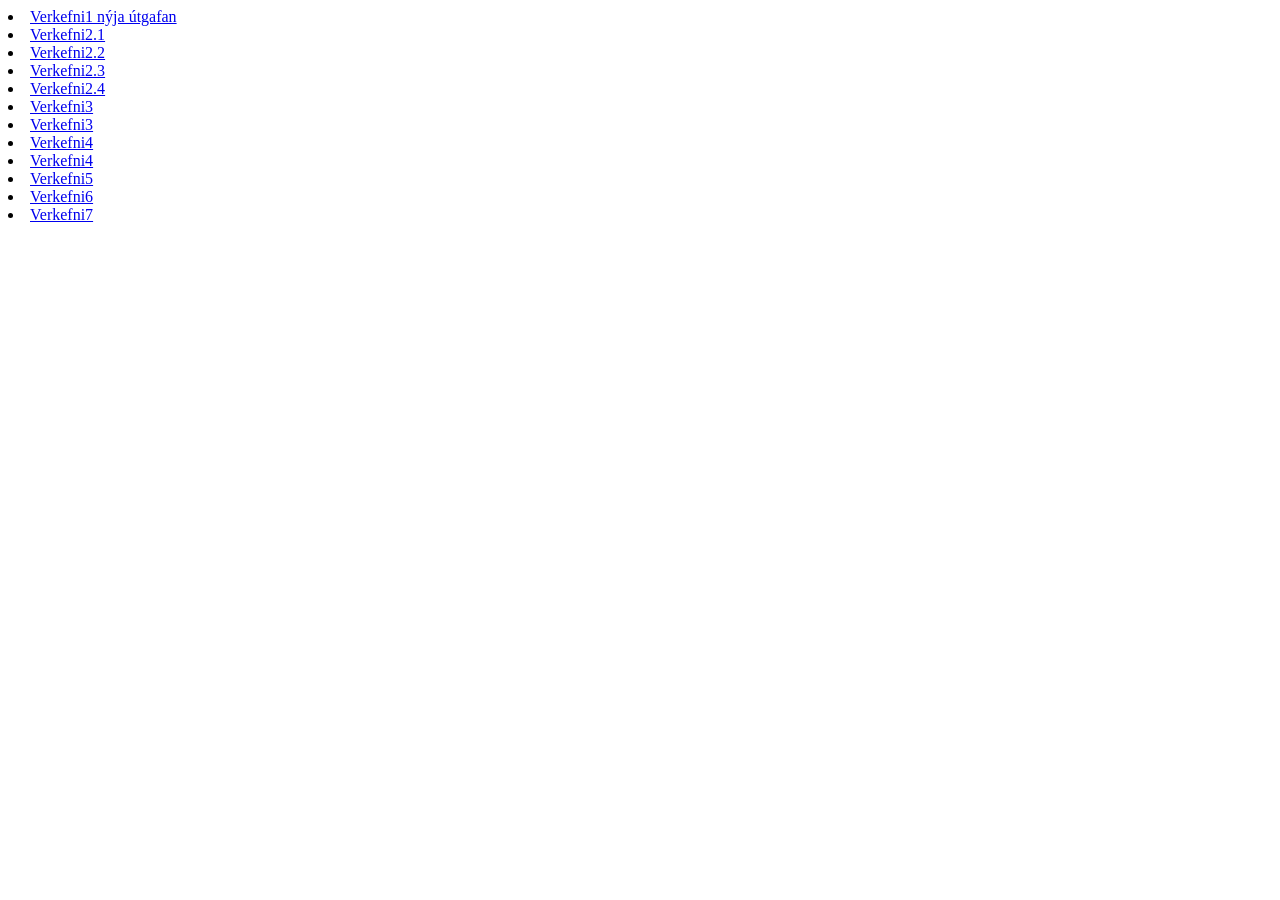
<file: index.html>
<!DOCTYPE html>
<html lang="en">
<head>
    <meta charset="UTF-8">
    <meta http-equiv="X-UA-Compatible" content="IE=edge">
    <meta name="viewport" content="width=device-width, initial-scale=1.0">
    <title>Document</title>
</head>
<body>
    
</body>
</html>
<li><a href="../Verkefni1/verkefni1.html" target="_parent" title="Verkefni1">Verkefni1 nýja útgafan</a></li>
<li><a href="../Verkefni2/Verkefni2.html" target="_parent" title="Verkefni2">Verkefni2.1</a></li>
<li><a href="../Verkefni2/verkeni2.1.html" target="_parent" title="Verkefni2">Verkefni2.2</a></li>
<li><a href="../Verkefni2/Verkefni2.3.HTML" target="_parent" title="Verkefni2">Verkefni2.3</a></li>
<li><a href="../Verkefni2/Verkefni2_4.HTML" target="_parent" title="Verkefni2">Verkefni2.4</a></li>
<li><a href="../Verkefni3/Verkefni3.1.html" target="_parent" title="Verkefni3">Verkefni3</a></li>
<li><a href="../Verkefni3/Verkefni3.3.html" target="_parent" title="Verkefni3.3">Verkefni3</a></li>
<li><a href="../Verkefni4/VerkefniInnerlinks.html" target="_parent" title="Verkefni4.1">Verkefni4</a></li>
<li><a href="../Verkefni4/Verkefni4.2.HTML" target="_parent" title="Verkefni4.2">Verkefni4</a></li>   
<li><a href="../Verkefni5/Verkefni5.1.html" target="_parent" title="Verkefni5">Verkefni5</a></li>
<li><a href="../Verkefni6/Verkefni6.1.html" target="_parent" title="Verkefni6">Verkefni6</a></li>
<li><a href="../Verkefni7/Verkefni7Texti.html" target="_parent" title="Verkefni7">Verkefni7</a></li>
</file>
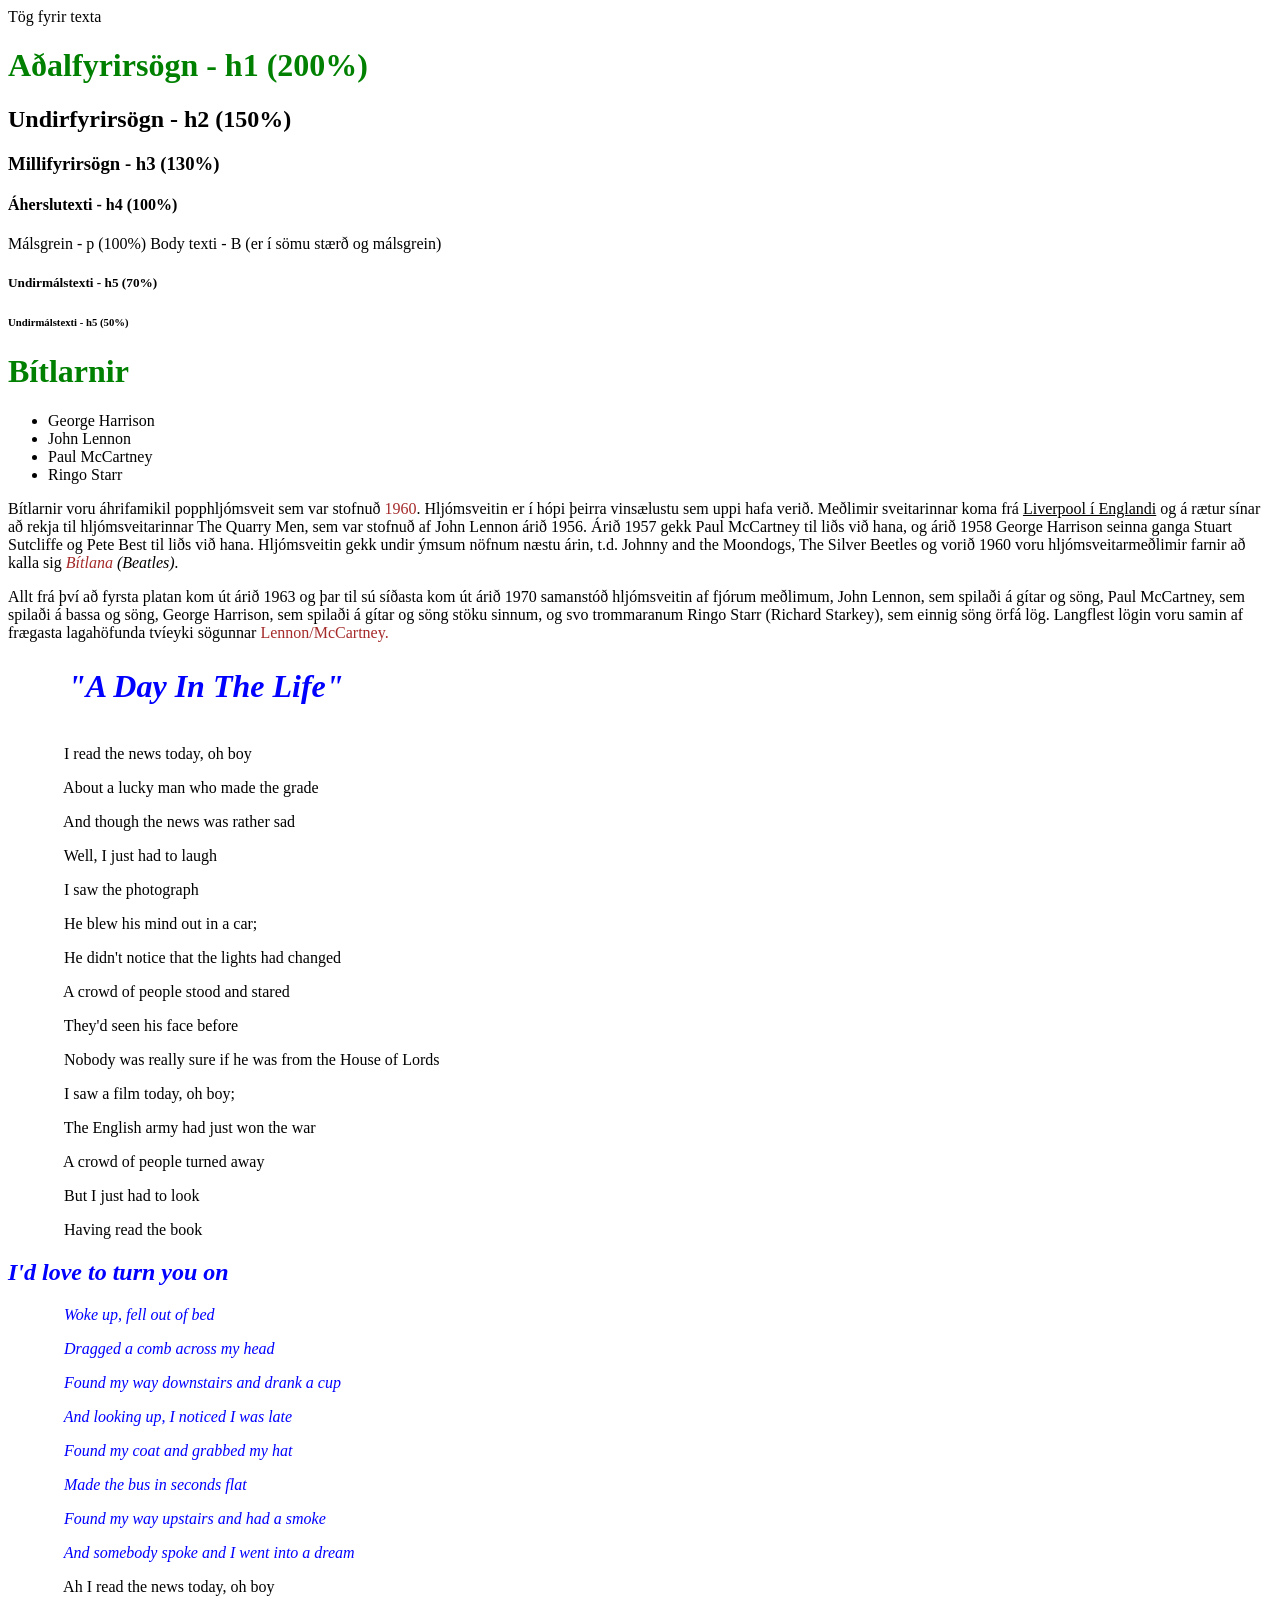
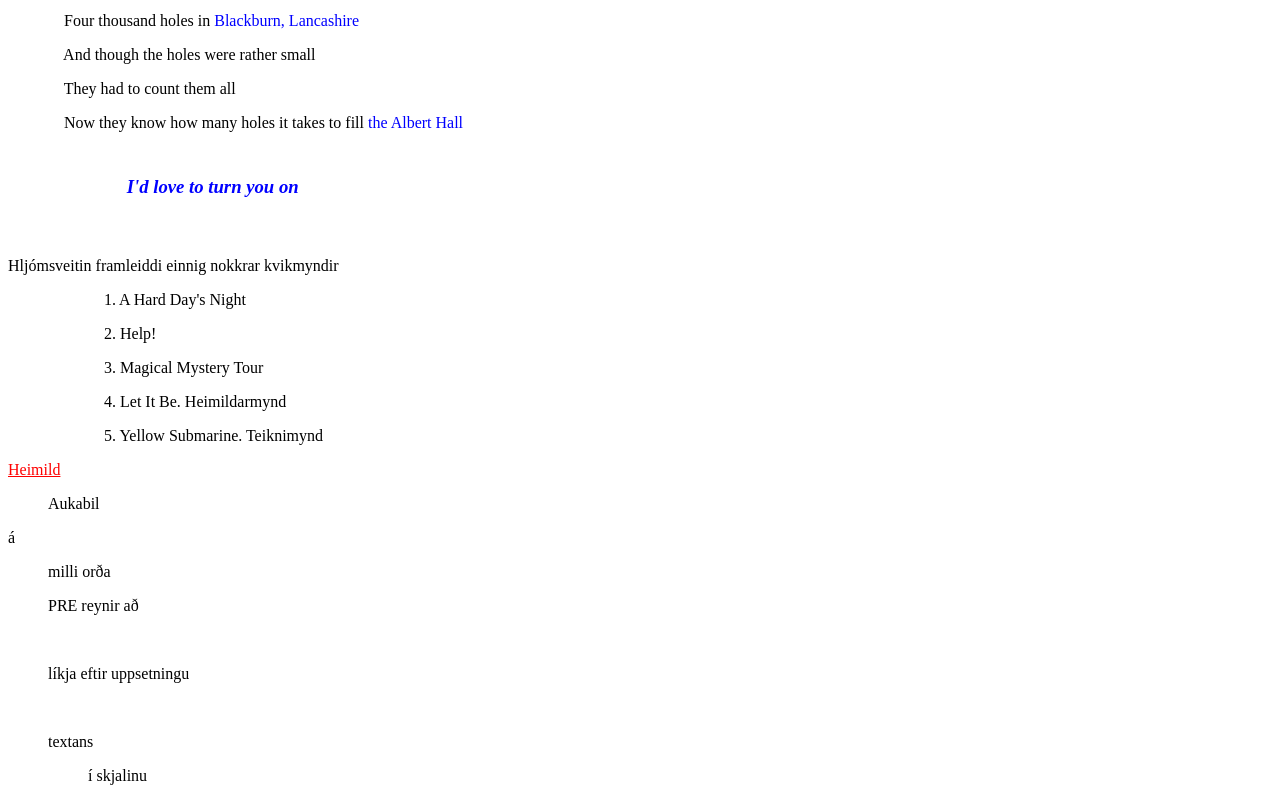
<file: Verkefni1/verkefni1.html>
<!DOCTYPE html><!-- Nýasta útgáfa HTML. Ef yfilýsingin er ekki tekin fram notar vafrinn 4. útgáfuna -->
<html lang="is">
<head>
    <meta charset="UTF-8">
    <meta http-equiv="X-UA-Compatible" content="IE=edge">
    <meta name="viewport" content="width=device-width, initial-scale=1.0">
    <title>Document</title>
    <link rel="stylesheet" href="Verkefni1.css">
</head>
<body>
Tög fyrir texta

<h1 class="green">Aðalfyrirsögn - h1 (200%)</h1>

<h2>Undirfyrirsögn - h2 (150%)</h2>

<h3>Millifyrirsögn - h3 (130%)</h3>

<h4>Áherslutexti - h4 (100%)</h4> 

Málsgrein - p (100%) 

Body texti - B (er í sömu stærð og málsgrein)

<h5>Undirmálstexti - h5 (70%) </h5>

<h6>Undirmálstexti - h5 (50%) </h6>
<h1 class="green"> Bítlarnir</h1>
<ul>
    <li>George Harrison</li> 
    <li>John Lennon</li> 
    <li>Paul McCartney</li> 
    <li>Ringo Starr</li> 
</ul>
<div><p>
    Bítlarnir voru áhrifamikil popphljómsveit sem var stofnuð <span style="color: brown">1960</span>. Hljómsveitin er í hópi þeirra vinsælustu sem uppi hafa verið. Meðlimir sveitarinnar koma frá <span style="text-decoration-line: underline;">Liverpool í Englandi</span> og á rætur sínar að rekja til hljómsveitarinnar The Quarry Men, sem var stofnuð af John Lennon árið 1956. Árið 1957 gekk Paul McCartney til liðs við hana, og árið 1958 George Harrison seinna ganga Stuart Sutcliffe og Pete Best til liðs við hana. Hljómsveitin gekk undir ýmsum nöfnum næstu árin, t.d. Johnny and the Moondogs, The Silver Beetles og vorið 1960 voru hljómsveitarmeðlimir farnir að kalla sig <span style="color: brown"><em>Bítlana</span> (Beatles).</em>
</p>
<div></div>
<p>
    Allt frá því að fyrsta platan kom út árið 1963 og þar til sú síðasta kom út árið 1970 samanstóð hljómsveitin af fjórum meðlimum, John Lennon, sem spilaði á gítar og söng, Paul McCartney, sem spilaði á bassa og söng, George Harrison, sem spilaði á gítar og söng stöku sinnum, og svo trommaranum Ringo Starr (Richard Starkey), sem einnig söng örfá lög. Langflest lögin voru samin af frægasta lagahöfunda tvíeyki sögunnar <span style="color:brown;"> Lennon/McCartney. </span>
</p>
</div>
<div class="break">
<p>
    <h1 class="blue"><em>"A Day In The Life"</h1></em>
    <blockquote>
        &nbsp;&nbsp;&nbsp;&nbsp;I read the news today, oh boy
    </blockquote><blockquote>
        &nbsp;&nbsp;&nbsp;&nbsp;About a lucky man who made the grade
    </blockquote><blockquote>
        &nbsp;&nbsp;&nbsp;&nbsp;And though the news was rather sad
    </blockquote><blockquote>
        &nbsp;&nbsp;&nbsp;&nbsp;Well, I just had to laugh
    </blockquote><blockquote>
        &nbsp;&nbsp;&nbsp;&nbsp;I saw the photograph
    </blockquote>
</p>
</div>
<div class="break">
<p>
    <blockquote>
        &nbsp;&nbsp;&nbsp;&nbsp;He blew his mind out in a car;
    </blockquote><blockquote>
        &nbsp;&nbsp;&nbsp;&nbsp;He didn't notice that the lights had changed
    </blockquote><blockquote>
        &nbsp;&nbsp;&nbsp;&nbsp;A crowd of people stood and stared
    </blockquote><blockquote>
        &nbsp;&nbsp;&nbsp;&nbsp;They'd seen his face before
    </blockquote><blockquote>
        &nbsp;&nbsp;&nbsp;&nbsp;Nobody was really sure if he was from the House of Lords
    </blockquote>
</p>
</div>
<div class="break">
<p>
    <blockquote>
        &nbsp;&nbsp;&nbsp;&nbsp;I saw a film today, oh boy;
    </blockquote><blockquote>
        &nbsp;&nbsp;&nbsp;&nbsp;The English army had just won the war
    </blockquote><blockquote>
        &nbsp;&nbsp;&nbsp;&nbsp;A crowd of people turned away
    </blockquote><blockquote>
        &nbsp;&nbsp;&nbsp;&nbsp;But I just had to look
    </blockquote><blockquote>
        &nbsp;&nbsp;&nbsp;&nbsp;Having read the book
    </blockquote>
</p>
</div><em>
<h2 class="blue">I'd love to turn you on</h2>
<div class="blue">
<p>
    <blockquote>
        &nbsp;&nbsp;&nbsp;&nbsp;Woke up, fell out of bed
    </blockquote><blockquote>
        &nbsp;&nbsp;&nbsp;&nbsp;Dragged a comb across my head
    </blockquote><blockquote>
        &nbsp;&nbsp;&nbsp;&nbsp;Found my way downstairs and drank a cup
    </blockquote><blockquote>
        &nbsp;&nbsp;&nbsp;&nbsp;And looking up, I noticed I was late
    </blockquote><blockquote>
</p>
</div>
<div class="blue">
<p> 
    <blockquote>
        &nbsp;&nbsp;&nbsp;&nbsp;Found my coat and grabbed my hat
    </blockquote><blockquote>
        &nbsp;&nbsp;&nbsp;&nbsp;Made the bus in seconds flat
    </blockquote><blockquote>
        &nbsp;&nbsp;&nbsp;&nbsp;Found my way upstairs and had a smoke
    </blockquote><blockquote>
        &nbsp;&nbsp;&nbsp;&nbsp;And somebody spoke and I went into a dream</em>
    </blockquote>
</p>
</div>
<div class="break">
<p>
    <blockquote>
        &nbsp;&nbsp;&nbsp;&nbsp;Ah I read the news today, oh boy
    </blockquote><blockquote>
        &nbsp;&nbsp;&nbsp;&nbsp;Four thousand holes in <span style="color:blue;">Blackburn, Lancashire</span> 
    </blockquote><blockquote>
        &nbsp;&nbsp;&nbsp;&nbsp;And though the holes were rather small
    </blockquote><blockquote>
        &nbsp;&nbsp;&nbsp;&nbsp;They had to count them all
    </blockquote><blockquote>
        &nbsp;&nbsp;&nbsp;&nbsp;Now they know how many holes it takes to fill <span style="color:blue;">the Albert Hall</span>
    </blockquote>
    <h3 class="blue"><blockquote> <em>&nbsp;&nbsp;&nbsp;&nbsp;I'd love to turn you on</em></blockquote></h3>

</p>
</div>
<p>Hljómsveitin framleiddi einnig nokkrar kvikmyndir</p>
<ol>
    <blockquote>
        &nbsp;&nbsp;&nbsp;&nbsp;1. A Hard Day's Night 
    </blockquote><blockquote>
        &nbsp;&nbsp;&nbsp;&nbsp;2. Help!
    </blockquote><blockquote>
        &nbsp;&nbsp;&nbsp;&nbsp;3. Magical Mystery Tour
    </blockquote><blockquote>
        &nbsp;&nbsp;&nbsp;&nbsp;4. Let It Be. Heimildarmynd
    </blockquote><blockquote>
        &nbsp;&nbsp;&nbsp;&nbsp;5. Yellow Submarine. Teiknimynd
    <blockquote>
</ol>

    <a href= "https://is.wikipedia.org/wiki/Bítlarnir" target="_blank" title="Heimild">Heimild</a>
<blockquote>Aukabil</blockquote>   	á</blockquote>  	 <blockquote>milli 	orða</blockquote> 
<blockquote>PRE reynir að</blockquote>  
&nbsp;&nbsp;&nbsp;&nbsp;&nbsp;&nbsp;&nbsp;&nbsp;<blockquote>líkja eftir uppsetningu</blockquote>  

&nbsp;&nbsp;&nbsp;&nbsp;&nbsp;&nbsp;&nbsp;&nbsp;<blockquote>textans			&nbsp;&nbsp;&nbsp;&nbsp;&nbsp;&nbsp;&nbsp;&nbsp;<blockquote>í skjalinu</blockquote> 
       
       
</body>
</html>
</file>
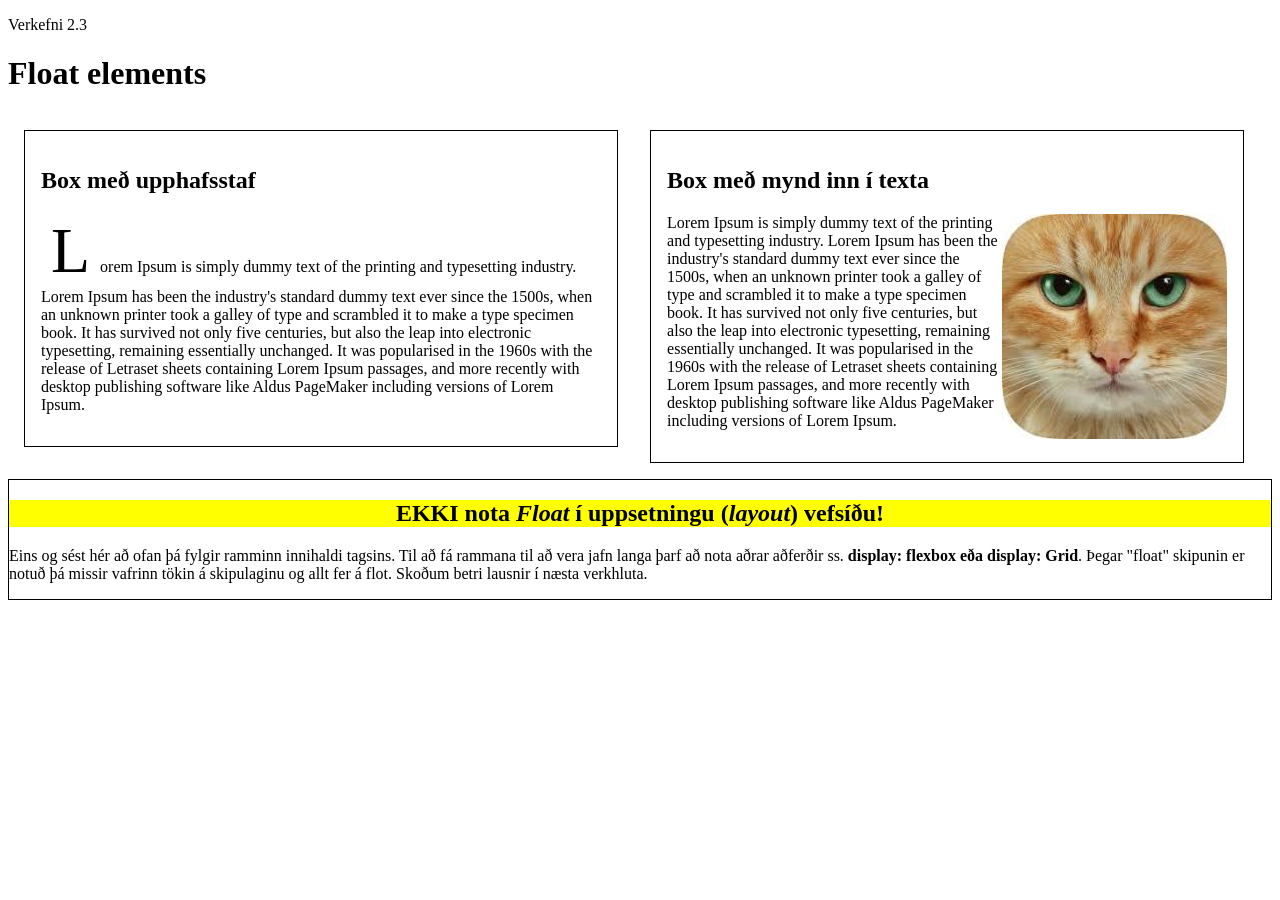
<file: Verkefni2/Verkefni2.3.HTML>
<!DOCTYPE html>
<html lang="en">
  <head>
    <meta charset="utf-8">
    <title>Verkefni 2.3 float</title>
        <link rel="stylesheet" href="Verkefni2.3.CSS">
  </head>
  <body>
    <header>
      <p>Verkefni 2.3</p>
      <h1>Float elements</h1>
    </header>
    <div class="group">
        <section class="box">
            <h2>Box með upphafsstaf</h2>
            <p><span class="bigL">L</span>orem Ipsum is simply dummy text of the printing and typesetting industry. Lorem Ipsum has been the industry's standard dummy text ever since the 1500s, when an unknown printer took a galley of type and scrambled it to make a type specimen book. It has survived not only five centuries, but also the leap into electronic typesetting, remaining essentially unchanged. It was popularised in the 1960s with the release of Letraset sheets containing Lorem Ipsum passages, and more recently with desktop publishing software like Aldus PageMaker including versions of Lorem Ipsum.</p>
        </section>
        <section class="box">
            <h2>Box með mynd inn í texta</h2>
            <p><span class="imgR"><img src="cat.jpg"></span>Lorem Ipsum is simply dummy text of the printing and typesetting industry. Lorem Ipsum has been the industry's standard dummy text ever since the 1500s, when an unknown printer took a galley of type and scrambled it to make a type specimen book. It has survived not only five centuries, but also the leap into electronic typesetting, remaining essentially unchanged. It was popularised in the 1960s with the release of Letraset sheets containing Lorem Ipsum passages, and more recently with desktop publishing software like Aldus PageMaker including versions of Lorem Ipsum.</p>
        </section>
    </div>
    <div class="group">
        <section>
            <h2 class="athugid">EKKI nota <em>Float</em> í uppsetningu (<em>layout</em>) vefsíðu!</h2>
            <p>Eins og sést hér að ofan þá fylgir ramminn innihaldi tagsins. Til að fá rammana til að vera jafn langa þarf að nota aðrar aðferðir ss.<strong> display: flexbox eða display: Grid</strong>. Þegar "float" skipunin er notuð þá missir vafrinn tökin á skipulaginu og allt fer á flot. Skoðum betri lausnir í næsta verkhluta. </p>
        </section>
    </div>
  </body>
</html>
</file>
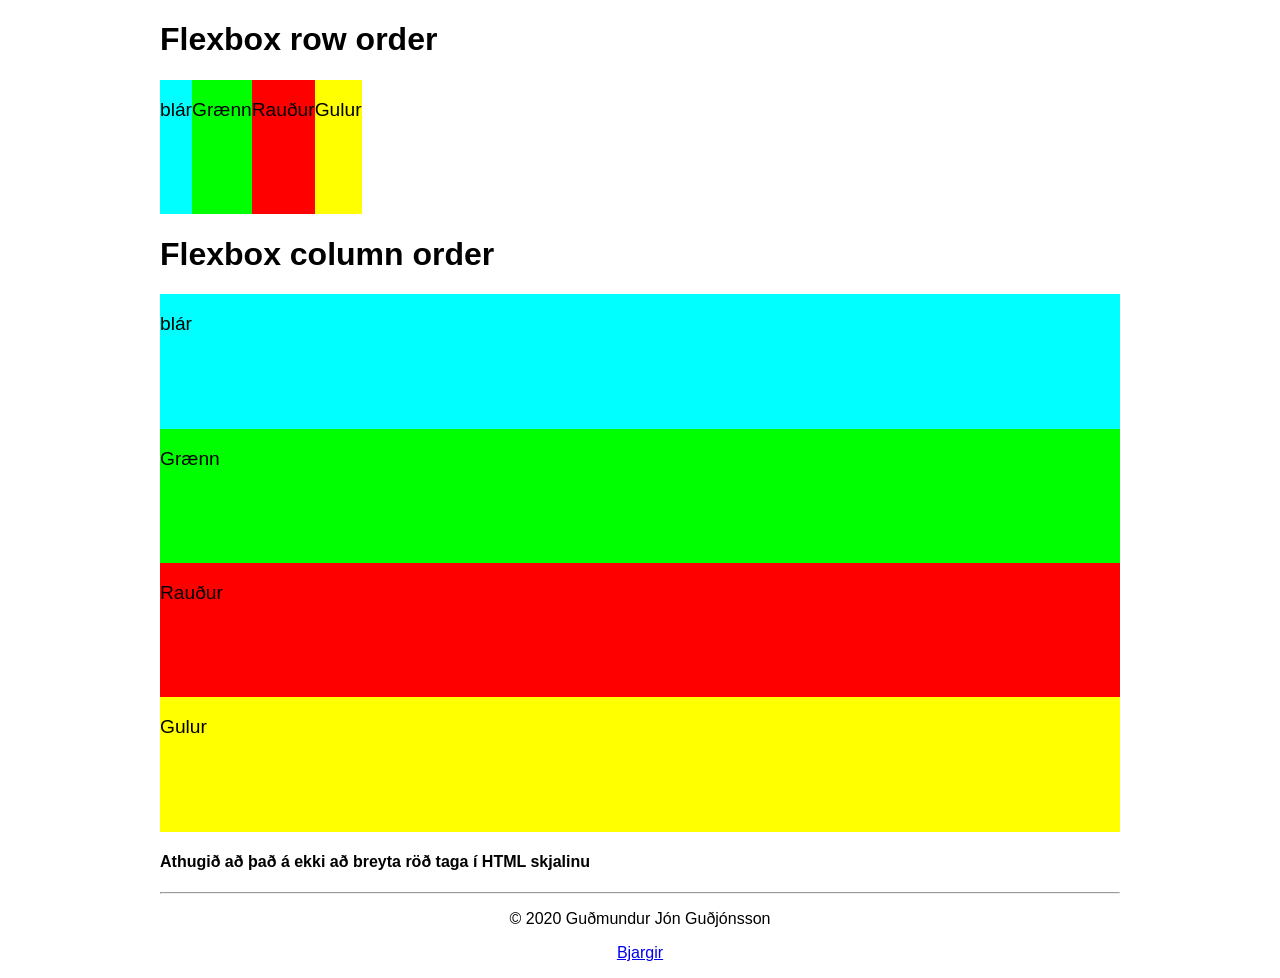
<file: Verkefni2/Verkefni2_4.HTML>
<!DOCTYPE html>
<html>
<head>
	<meta charset="utf-8">
	<meta name="viewport" content="width=device-width, initial-scale=1.0">
	<meta name="description" content="Flexbox row & column order">
	<meta name="author" content="Guðmundur Jón Guðjónsson">
	<title>Flexbox row & column order</title>
	<link rel="stylesheet" type="text/css" href="verkefni2_4.css">
</head>
<body>
	<h1>Flexbox row order</h1>
	<section class="row">
		<div class="blar"><p class="box">blár</p></div>
		<div class="graenn"><p class="box">Grænn</p></div>
		<div class="raudur"><p class="box">Rauður</p></div>
		<div class="gulur"><p class="box">Gulur</p></div>
	</section>
	<h1>Flexbox column order</h1>
	<section class="col">
		<div class="blar"><p class="box">blár</p></div>
		<div class="graenn"><p class="box">Grænn</p></div>
		<div class="raudur"><p class="box">Rauður</p></div>
		<div class="gulur"><p class="box">Gulur</p></div>
	</section>
	<footer>
		<h4>Athugið að það á ekki að breyta röð taga í HTML skjalinu</h4>
		<hr>
		<p>&copy; 2020 Guðmundur Jón Guðjónsson</p>
		<p><a href="https://vefgrunnur.github.io/bjargir.html"> Bjargir </a></p>
	</footer>
</body>
</html>
</file>
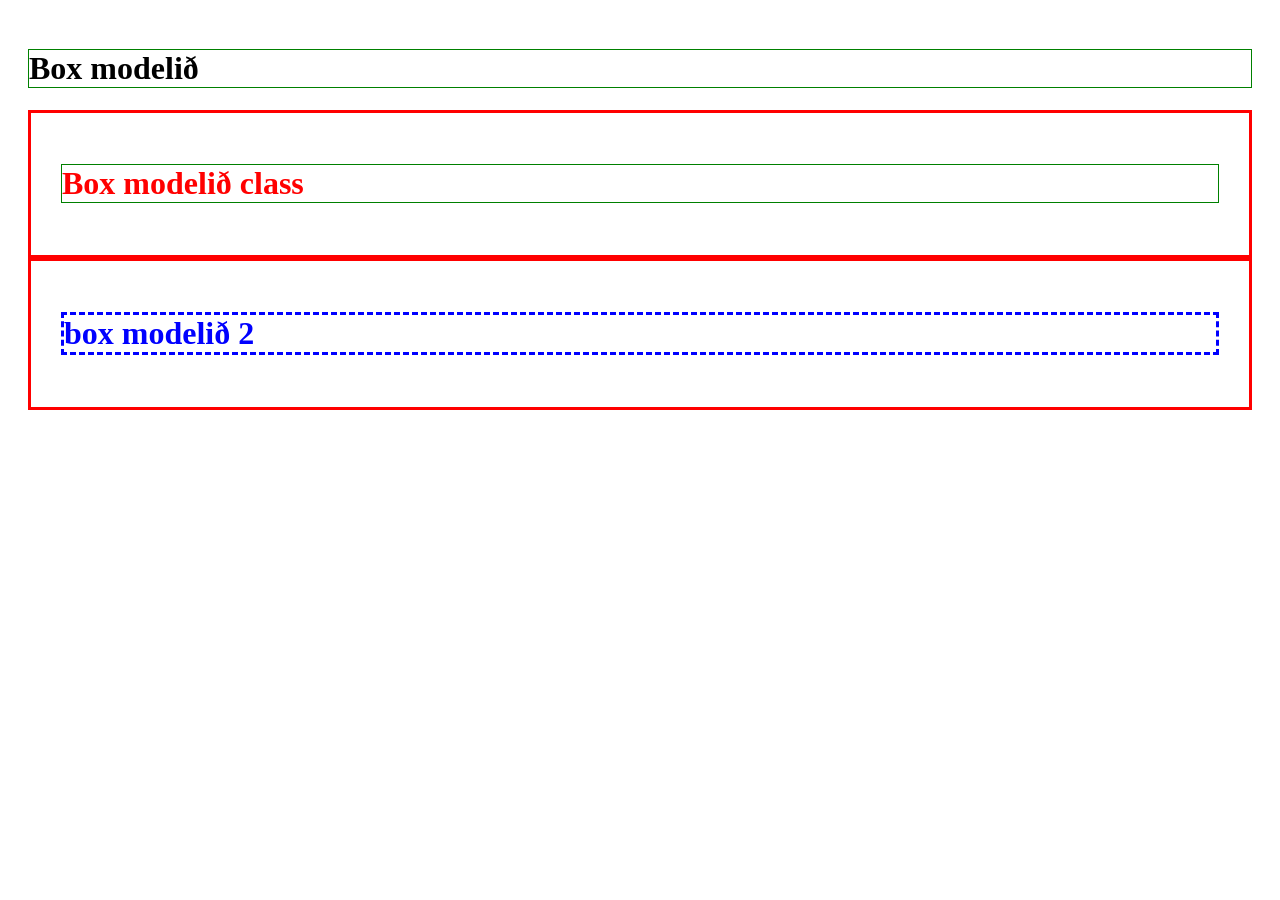
<file: Verkefni2/verkeni2.1.html>
<!DOCTYPE html><!-- Nýasta útgáfa HTML. Ef yfilýsingin er ekki tekin fram notar vafrinn 4. útgáfuna -->
<html lang="is">
<head>
    <meta charset="UTF-8">
    <meta http-equiv="X-UA-Compatible" content="IE=edge">
    <meta name="viewport" content="width=device-width, initial-scale=1.0">
    <title>Verkefni2-1</title>
	<link rel="stylesheet" href="verkefni2.1.css">
</head>
<body>
<h1>Box modelið</h1>
<div>
	<h1 class="h1tvo">Box modelið class</h1>
</div>
<div>
    <h1 class="h1thrir">box modelið 2</h1>
</div>
</body>
</html>
</file>
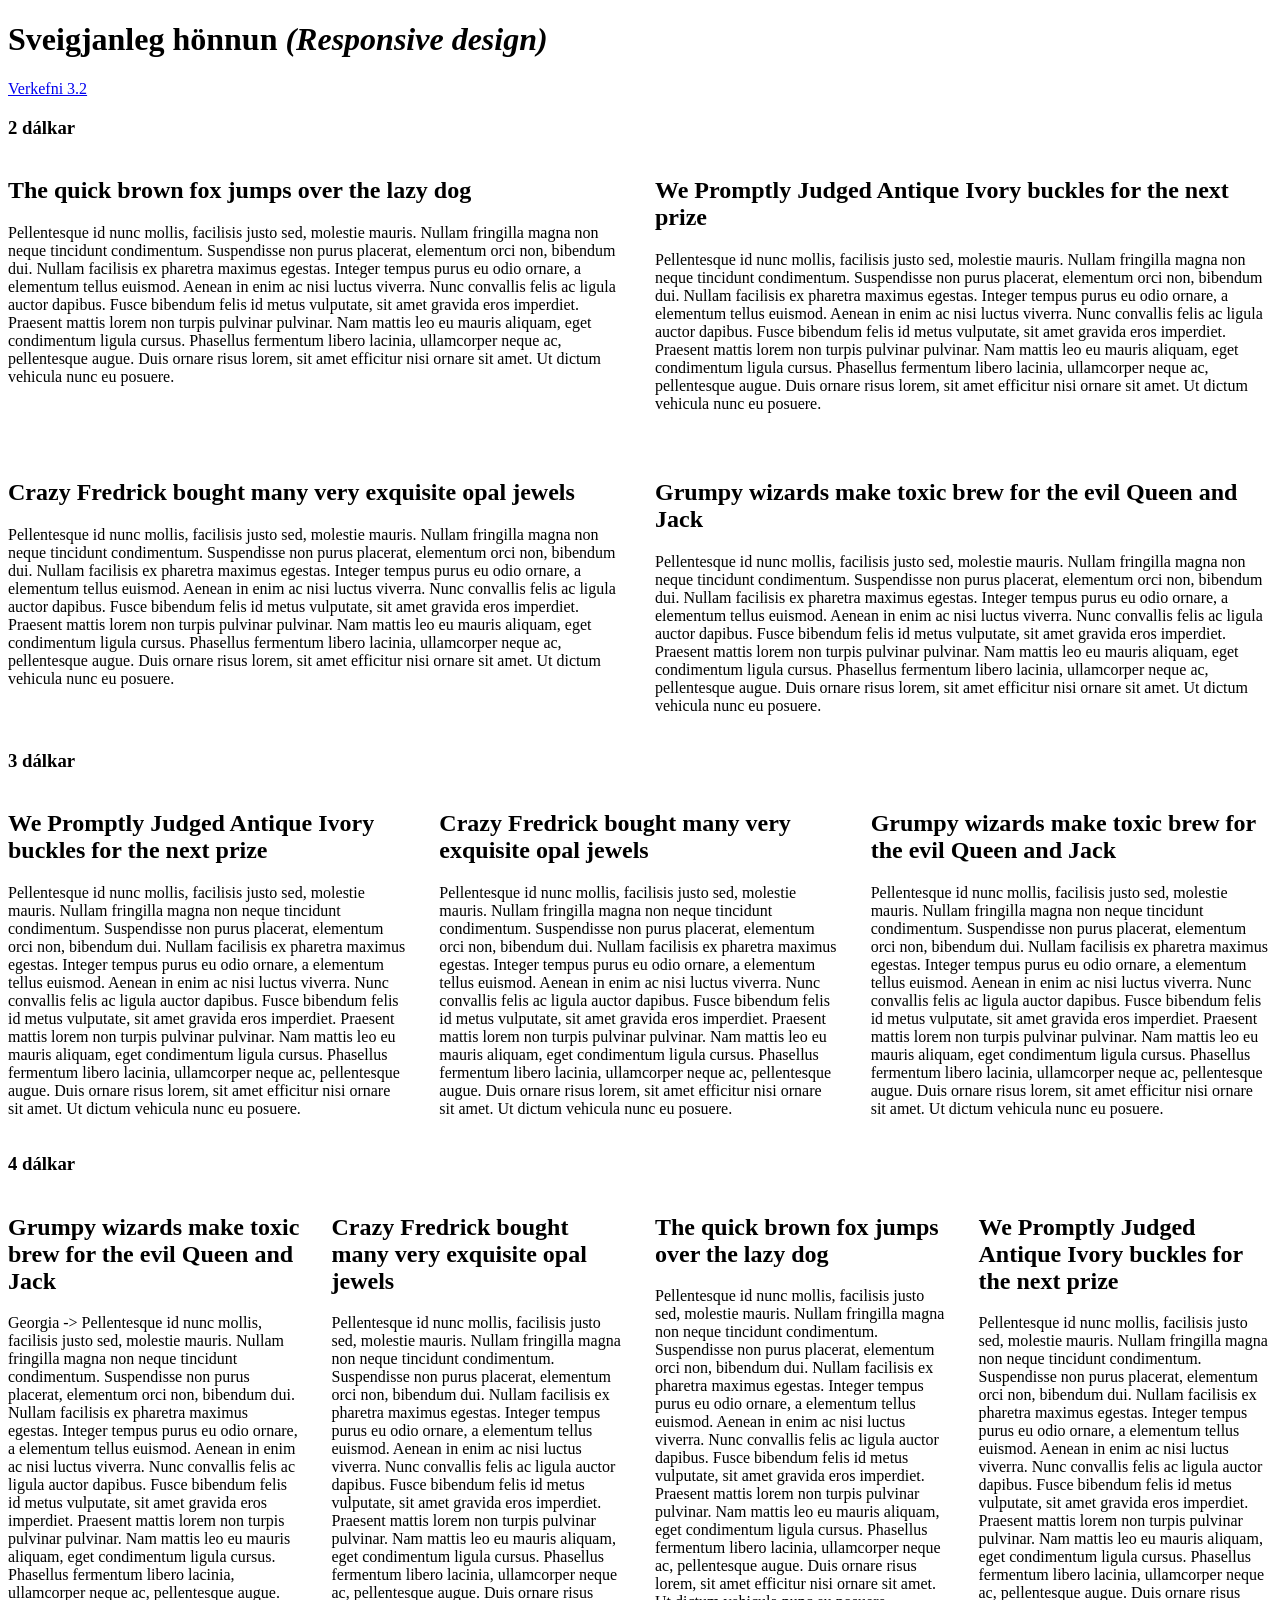
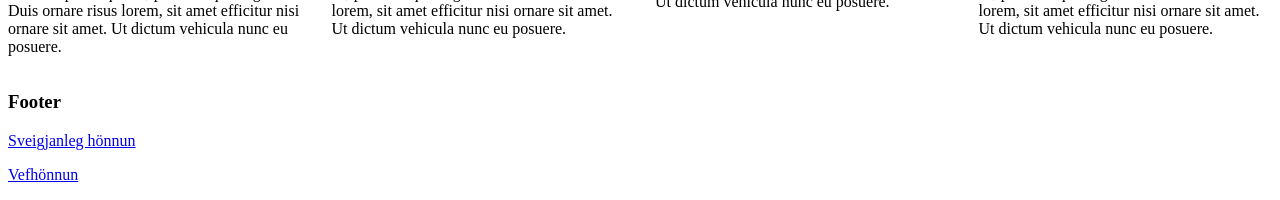
<file: Verkefni3/Verkefni3.1.html>
<!DOCTYPE html>
<html>
<head>
	<meta charset="utf-8">
	<meta name="viewport" content="width=device-width, initial-scale=1.0">
	<meta name="description" content="CSS Grid, Responsive Design, Svegjanleg hönnun">
	<meta name="author" content="GJG">
	<title>Verkefni 3.1 Sveigjanleg hönnun</title>
	<link rel="stylesheet" type="text/css" href="Verkefni3.1.css"><!-- tengdu þína stílsíðu hér -->
</head>
<body>
	<header>
		<h1>Sveigjanleg hönnun <em>(Responsive design)</em></h1>
		<p><a href="../verkefni-32/">Verkefni 3.2</a></p>
	</header>
	<h3>2 dálkar</h3>
	<section class="container"><!--ath-->
		<div>
			<h2>The quick brown fox jumps over the lazy dog</h2>
			<p>Pellentesque id nunc mollis, facilisis justo sed, molestie mauris. Nullam fringilla magna non neque tincidunt condimentum. Suspendisse non purus placerat, elementum orci non, bibendum dui. Nullam facilisis ex pharetra maximus egestas. Integer tempus purus eu odio ornare, a elementum tellus euismod. Aenean in enim ac nisi luctus viverra. Nunc convallis felis ac ligula auctor dapibus. Fusce bibendum felis id metus vulputate, sit amet gravida eros imperdiet. Praesent mattis lorem non turpis pulvinar pulvinar. Nam mattis leo eu mauris aliquam, eget condimentum ligula cursus. Phasellus fermentum libero lacinia, ullamcorper neque ac, pellentesque augue. Duis ornare risus lorem, sit amet efficitur nisi ornare sit amet. Ut dictum vehicula nunc eu posuere.
			</p>
		</div>
		<div>
			<h2>We Promptly Judged Antique Ivory buckles for the next prize</h2>
			<p>Pellentesque id nunc mollis, facilisis justo sed, molestie mauris. Nullam fringilla magna non neque tincidunt condimentum. Suspendisse non purus placerat, elementum orci non, bibendum dui. Nullam facilisis ex pharetra maximus egestas. Integer tempus purus eu odio ornare, a elementum tellus euismod. Aenean in enim ac nisi luctus viverra. Nunc convallis felis ac ligula auctor dapibus. Fusce bibendum felis id metus vulputate, sit amet gravida eros imperdiet. Praesent mattis lorem non turpis pulvinar pulvinar. Nam mattis leo eu mauris aliquam, eget condimentum ligula cursus. Phasellus fermentum libero lacinia, ullamcorper neque ac, pellentesque augue. Duis ornare risus lorem, sit amet efficitur nisi ornare sit amet. Ut dictum vehicula nunc eu posuere.
			</p>
		</div>
		<div>
			<h2>Crazy Fredrick bought many very exquisite opal jewels</h2>
			<p>Pellentesque id nunc mollis, facilisis justo sed, molestie mauris. Nullam fringilla magna non neque tincidunt condimentum. Suspendisse non purus placerat, elementum orci non, bibendum dui. Nullam facilisis ex pharetra maximus egestas. Integer tempus purus eu odio ornare, a elementum tellus euismod. Aenean in enim ac nisi luctus viverra. Nunc convallis felis ac ligula auctor dapibus. Fusce bibendum felis id metus vulputate, sit amet gravida eros imperdiet. Praesent mattis lorem non turpis pulvinar pulvinar. Nam mattis leo eu mauris aliquam, eget condimentum ligula cursus. Phasellus fermentum libero lacinia, ullamcorper neque ac, pellentesque augue. Duis ornare risus lorem, sit amet efficitur nisi ornare sit amet. Ut dictum vehicula nunc eu posuere.
			</p>		
		</div>
		<div>
			<h2>Grumpy wizards make toxic brew for the evil Queen and Jack</h2>
			<p>Pellentesque id nunc mollis, facilisis justo sed, molestie mauris. Nullam fringilla magna non neque tincidunt condimentum. Suspendisse non purus placerat, elementum orci non, bibendum dui. Nullam facilisis ex pharetra maximus egestas. Integer tempus purus eu odio ornare, a elementum tellus euismod. Aenean in enim ac nisi luctus viverra. Nunc convallis felis ac ligula auctor dapibus. Fusce bibendum felis id metus vulputate, sit amet gravida eros imperdiet. Praesent mattis lorem non turpis pulvinar pulvinar. Nam mattis leo eu mauris aliquam, eget condimentum ligula cursus. Phasellus fermentum libero lacinia, ullamcorper neque ac, pellentesque augue. Duis ornare risus lorem, sit amet efficitur nisi ornare sit amet. Ut dictum vehicula nunc eu posuere.
			</p>		
		</div>
	</section>
	<h3>3 dálkar</h3>
	<section class="container"><!--ath-->
		<div>
			<h2>We Promptly Judged Antique Ivory buckles for the next prize</h2>
			<p>Pellentesque id nunc mollis, facilisis justo sed, molestie mauris. Nullam fringilla magna non neque tincidunt condimentum. Suspendisse non purus placerat, elementum orci non, bibendum dui. Nullam facilisis ex pharetra maximus egestas. Integer tempus purus eu odio ornare, a elementum tellus euismod. Aenean in enim ac nisi luctus viverra. Nunc convallis felis ac ligula auctor dapibus. Fusce bibendum felis id metus vulputate, sit amet gravida eros imperdiet. Praesent mattis lorem non turpis pulvinar pulvinar. Nam mattis leo eu mauris aliquam, eget condimentum ligula cursus. Phasellus fermentum libero lacinia, ullamcorper neque ac, pellentesque augue. Duis ornare risus lorem, sit amet efficitur nisi ornare sit amet. Ut dictum vehicula nunc eu posuere.</p>
		</div>
		<div>
			<h2>Crazy Fredrick bought many very exquisite opal jewels</h2>
			<p>Pellentesque id nunc mollis, facilisis justo sed, molestie mauris. Nullam fringilla magna non neque tincidunt condimentum. Suspendisse non purus placerat, elementum orci non, bibendum dui. Nullam facilisis ex pharetra maximus egestas. Integer tempus purus eu odio ornare, a elementum tellus euismod. Aenean in enim ac nisi luctus viverra. Nunc convallis felis ac ligula auctor dapibus. Fusce bibendum felis id metus vulputate, sit amet gravida eros imperdiet. Praesent mattis lorem non turpis pulvinar pulvinar. Nam mattis leo eu mauris aliquam, eget condimentum ligula cursus. Phasellus fermentum libero lacinia, ullamcorper neque ac, pellentesque augue. Duis ornare risus lorem, sit amet efficitur nisi ornare sit amet. Ut dictum vehicula nunc eu posuere.</p>
		</div>
		<div>
			<h2>Grumpy wizards make toxic brew for the evil Queen and Jack</h2>
			<p>Pellentesque id nunc mollis, facilisis justo sed, molestie mauris. Nullam fringilla magna non neque tincidunt condimentum. Suspendisse non purus placerat, elementum orci non, bibendum dui. Nullam facilisis ex pharetra maximus egestas. Integer tempus purus eu odio ornare, a elementum tellus euismod. Aenean in enim ac nisi luctus viverra. Nunc convallis felis ac ligula auctor dapibus. Fusce bibendum felis id metus vulputate, sit amet gravida eros imperdiet. Praesent mattis lorem non turpis pulvinar pulvinar. Nam mattis leo eu mauris aliquam, eget condimentum ligula cursus. Phasellus fermentum libero lacinia, ullamcorper neque ac, pellentesque augue. Duis ornare risus lorem, sit amet efficitur nisi ornare sit amet. Ut dictum vehicula nunc eu posuere.</p>
		</div>
	</section>
	<h3>4 dálkar</h3>
    <section class="container"><!--ath-->
        <div>  
            <h2>Grumpy wizards make toxic brew for the evil Queen and Jack</h2>
			<p>Georgia -> Pellentesque id nunc mollis, facilisis justo sed, molestie mauris. Nullam fringilla magna non neque tincidunt condimentum. Suspendisse non purus placerat, elementum orci non, bibendum dui. Nullam facilisis ex pharetra maximus egestas. Integer tempus purus eu odio ornare, a elementum tellus euismod. Aenean in enim ac nisi luctus viverra. Nunc convallis felis ac ligula auctor dapibus. Fusce bibendum felis id metus vulputate, sit amet gravida eros imperdiet. Praesent mattis lorem non turpis pulvinar pulvinar. Nam mattis leo eu mauris aliquam, eget condimentum ligula cursus. Phasellus fermentum libero lacinia, ullamcorper neque ac, pellentesque augue. Duis ornare risus lorem, sit amet efficitur nisi ornare sit amet. Ut dictum vehicula nunc eu posuere.
			</p>
        </div>
        <div>  
            <h2>Crazy Fredrick bought many very exquisite opal jewels</h2>
			<p>Pellentesque id nunc mollis, facilisis justo sed, molestie mauris. Nullam fringilla magna non neque tincidunt condimentum. Suspendisse non purus placerat, elementum orci non, bibendum dui. Nullam facilisis ex pharetra maximus egestas. Integer tempus purus eu odio ornare, a elementum tellus euismod. Aenean in enim ac nisi luctus viverra. Nunc convallis felis ac ligula auctor dapibus. Fusce bibendum felis id metus vulputate, sit amet gravida eros imperdiet. Praesent mattis lorem non turpis pulvinar pulvinar. Nam mattis leo eu mauris aliquam, eget condimentum ligula cursus. Phasellus fermentum libero lacinia, ullamcorper neque ac, pellentesque augue. Duis ornare risus lorem, sit amet efficitur nisi ornare sit amet. Ut dictum vehicula nunc eu posuere.
			</p>
        </div> 
        <div>  
            <h2>The quick brown fox jumps over the lazy dog</h2>
			<p>Pellentesque id nunc mollis, facilisis justo sed, molestie mauris. Nullam fringilla magna non neque tincidunt condimentum. Suspendisse non purus placerat, elementum orci non, bibendum dui. Nullam facilisis ex pharetra maximus egestas. Integer tempus purus eu odio ornare, a elementum tellus euismod. Aenean in enim ac nisi luctus viverra. Nunc convallis felis ac ligula auctor dapibus. Fusce bibendum felis id metus vulputate, sit amet gravida eros imperdiet. Praesent mattis lorem non turpis pulvinar pulvinar. Nam mattis leo eu mauris aliquam, eget condimentum ligula cursus. Phasellus fermentum libero lacinia, ullamcorper neque ac, pellentesque augue. Duis ornare risus lorem, sit amet efficitur nisi ornare sit amet. Ut dictum vehicula nunc eu posuere.
			</p>		
        </div>
        <div>  
            <h2>We Promptly Judged Antique Ivory buckles for the next prize</h2>
			<p>Pellentesque id nunc mollis, facilisis justo sed, molestie mauris. Nullam fringilla magna non neque tincidunt condimentum. Suspendisse non purus placerat, elementum orci non, bibendum dui. Nullam facilisis ex pharetra maximus egestas. Integer tempus purus eu odio ornare, a elementum tellus euismod. Aenean in enim ac nisi luctus viverra. Nunc convallis felis ac ligula auctor dapibus. Fusce bibendum felis id metus vulputate, sit amet gravida eros imperdiet. Praesent mattis lorem non turpis pulvinar pulvinar. Nam mattis leo eu mauris aliquam, eget condimentum ligula cursus. Phasellus fermentum libero lacinia, ullamcorper neque ac, pellentesque augue. Duis ornare risus lorem, sit amet efficitur nisi ornare sit amet. Ut dictum vehicula nunc eu posuere.
        </div> 
    </section>
	<footer>
		<h3>Footer</h3>
		<p><a href="https://www.w3schools.com/css/css_rwd_intro.asp">Sveigjanleg hönnun</a></p>
		<p><a href="https://developer.mozilla.org/en-US/docs/Learn" target="_blank">Vefhönnun</a></p>
	</footer>
</body>
</html>
</file>
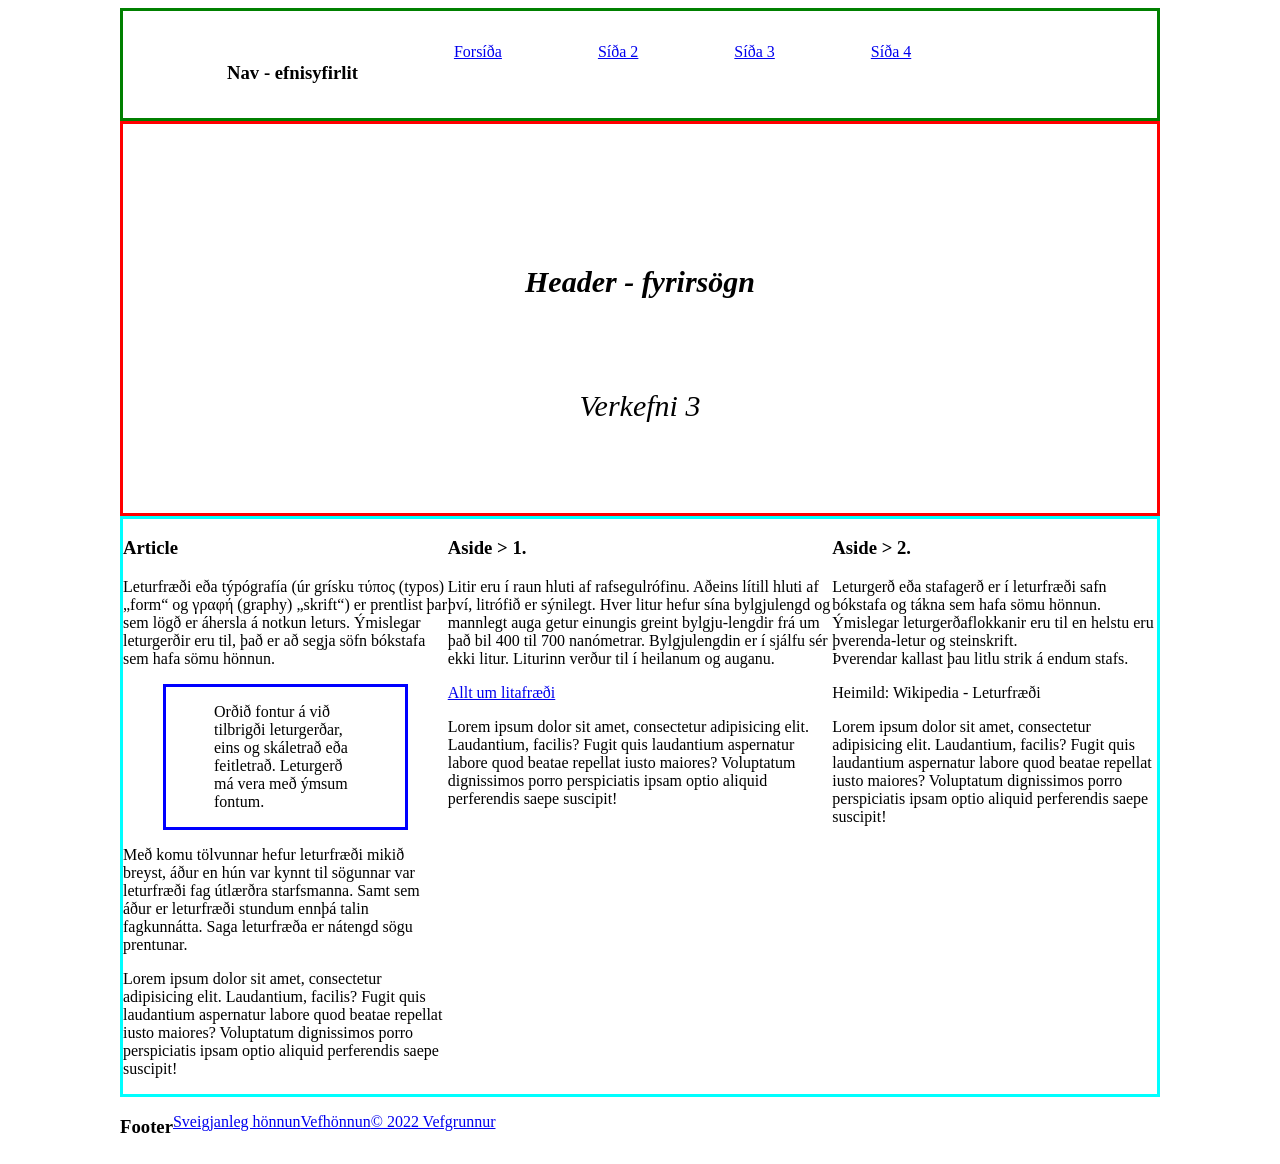
<file: Verkefni3/Verkefni3.3.html>
<!DOCTYPE html> 
<html> 
<head>
	<meta charset="utf-8">
	<meta name="viewport" content="width=device-width, initial-scale=1.0">
	<meta name="description" content="HTML layout, CSS Grid, Responsive Design, Svegjanleg hönnun">
	<meta name="author" content="Guðmundur Jón Guðjónsson">
	<title>Skipulag vefsíðu með Grid</title>
	<link rel="stylesheet" type="text/css" href="Verkefni3.3.css">
</head>
<body>
	<nav class="topnav">
		<ul class="topmenu">
            <li><h3>Nav - efnisyfirlit</h3></li>
            <li><a href="index.html">Forsíða</a> </li>
            <li><a href="#">Síða 2</a></li>
            <li><a href="#">Síða 3</a></li> 
            <li><a href="#">Síða 4</a> </li>
        </ul>
	</nav>
	<header class="header">
		<h1>Header - fyrirsögn</h1>
		<p>Verkefni 3</p>
	</header>
	<main class="main">
		<article class="art1">
			<h3>Article </h3>
			<p>Leturfræði eða týpógrafía (úr grísku τύπος (typos) „form“ og γραφή (graphy) „skrift“) er prentlist þar sem lögð er áhersla á notkun leturs. Ýmislegar leturgerðir eru til, það er að segja söfn bókstafa sem hafa sömu hönnun. </p>
			<blockquote>Orðið fontur á við tilbrigði leturgerðar, eins og skáletrað eða feitletrað. Leturgerð má vera með ýmsum fontum.</blockquote>
			<p>Með komu tölvunnar hefur leturfræði mikið breyst, áður en hún var kynnt til sögunnar var leturfræði fag útlærðra starfsmanna. Samt sem áður er leturfræði stundum ennþá talin fagkunnátta. Saga leturfræða er nátengd sögu prentunar.
			</p>
            <p>Lorem ipsum dolor sit amet, consectetur adipisicing elit. Laudantium, facilis? Fugit quis laudantium aspernatur labore quod beatae repellat iusto maiores? Voluptatum dignissimos porro perspiciatis ipsam optio aliquid perferendis saepe suscipit!</p>
		</article>
        <aside class="as1">			
            <h3>Aside > 1.</h3>
            <p>Litir eru í raun hluti af rafsegulrófinu. Aðeins lítill hluti af því, litrófið er sýnilegt. Hver litur hefur sína bylgjulengd og mannlegt auga getur einungis greint bylgju-<wbr>lengdir frá um það bil 400 til 700 nanómetrar. Bylgjulengdin er í sjálfu sér ekki litur. Liturinn verður til í heilanum og auganu.
            </p><p><a href="http://vefir.multimedia.is/hafdis/lit/">Allt um litafræði</a></p>
            <p>Lorem ipsum dolor sit amet, consectetur adipisicing elit. Laudantium, facilis? Fugit quis laudantium aspernatur labore quod beatae repellat iusto maiores? Voluptatum dignissimos porro perspiciatis ipsam optio aliquid perferendis saepe suscipit!</p>
        </aside>
        <aside class="as2">
            <h3>Aside > 2.</h3>
            <p>Leturgerð eða stafagerð er í leturfræði safn bókstafa og tákna sem hafa sömu hönnun. Ýmislegar leturgerða<wbr>flokkanir eru til en helstu eru þverenda-<wbr>letur og steinskrift. <br>Þverendar kallast þau litlu strik á endum stafs.</p> 
            <p>Heimild: Wikipedia - Leturfræði</p>
            <p>Lorem ipsum dolor sit amet, consectetur adipisicing elit. Laudantium, facilis? Fugit quis laudantium aspernatur labore quod beatae repellat iusto maiores? Voluptatum dignissimos porro perspiciatis ipsam optio aliquid perferendis saepe suscipit!</p>
        </aside>
	</main>
	<footer class="footer">
		<h3>Footer</h3>
		<p><a href="https://www.w3schools.com/css/css_rwd_intro.asp">Sveigjanleg hönnun</a></p>
		<p><a href="https://developer.mozilla.org/en-US/docs/Learn" target="_blank">Vefhönnun</a></p>
		<p><a href="https://vefgrunnur.github.io">&copy; 2022 Vefgrunnur</a></p>
	</footer>
</body>
</html>
</file>
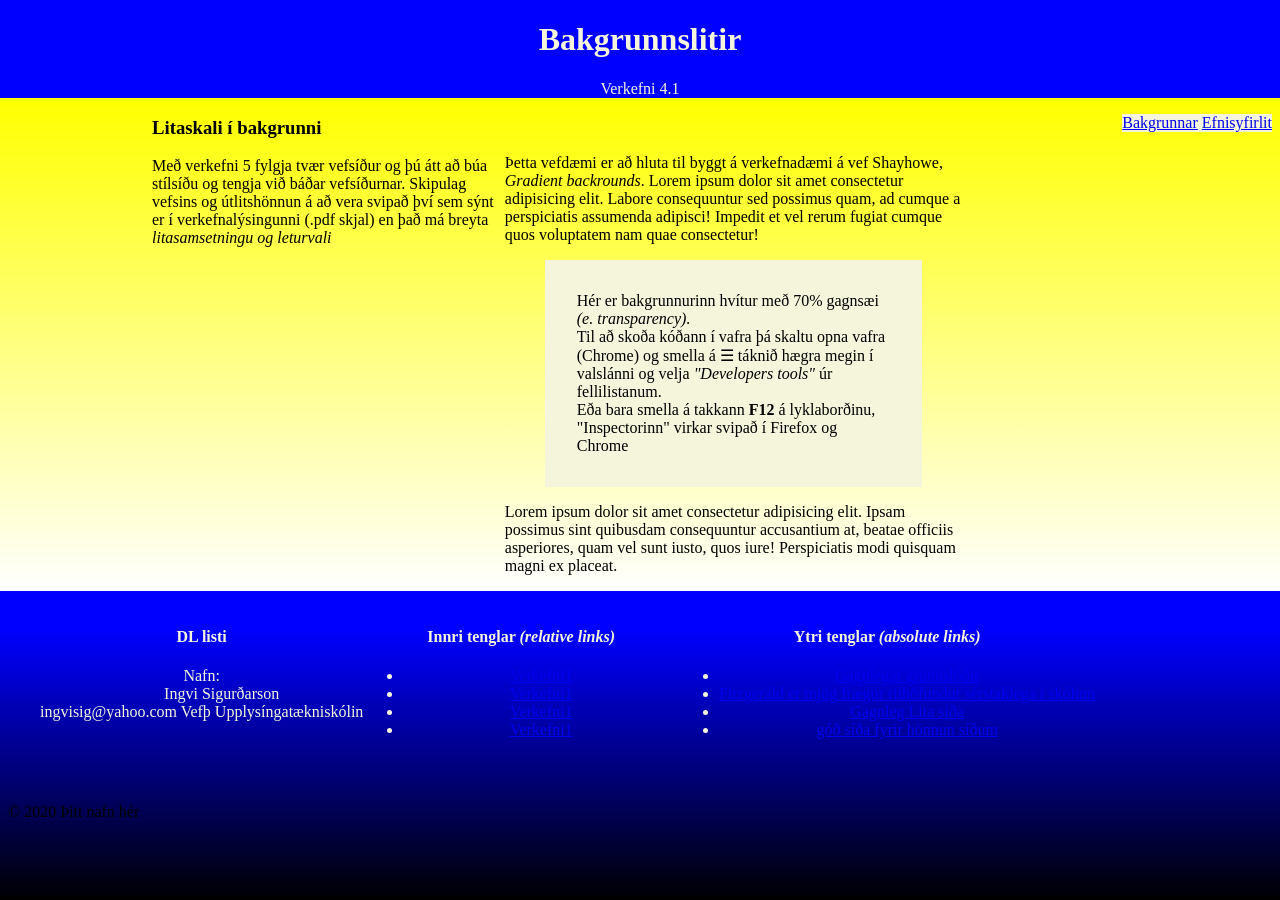
<file: Verkefni4/Verkefni4.2.HTML>
<!DOCTYPE html>
<html lang="is">
  <head>
    <meta name="viewport" content="width=device-width, initial-scale=1.0">
    <meta charset="utf-8"> 
    <title>Verkefni 4.1 bakgrunnar</title>
    <!-- veljið leturgerð af http://fonts.google.com-->
    <link rel="stylesheet" href="Bakgrunur.css">
  </head>
  <body> 
    <header class="haus">
      <div>
        <h1>
          Bakgrunnslitir
        </h1>
      </div>
      <div>
        <p class="verkefni">Verkefni 4.1</p>
        <nav class="topnav">
          <a href="Verkefni4.2.html" target="_parent" title="Bakgrunnar">Bakgrunnar</a><!--nota margin -tolur eða section tils að draga út backgrunin frá miðjuna í báðar áttir  -->
          <a href="VerkefniInnerlinks.html" target="_parent" title="Efnisyfirlit">Efnisyfirlit</a>
        </nav>
      </div>
    </header>
    <section class="gulur-bakgrunnur"> 
      <main class="col-sima-midja">
        <section class="adal">
          <h1>Litaskali í bakgrunni <!--aðal--></h1>
          <p>Með verkefni 5 fylgja tvær vefsíður og þú átt að búa stílsíðu og tengja við báðar vefsíðurnar. Skipulag vefsins og útlitshönnun á að vera svipað því sem sýnt er í verkefnalýsingunni (.pdf skjal) en það má breyta<em> litasamsetningu og leturvali</em></p>       
        </section>
        <section class="hlid1"> 
          <p>Þetta vefdæmi er að hluta til byggt á verkefnadæmi á vef Shayhowe,<em> Gradient backrounds</em>. Lorem ipsum dolor sit amet consectetur adipisicing elit. Labore consequuntur sed possimus quam, ad cumque a perspiciatis assumenda adipisci! Impedit et vel rerum fugiat cumque quos voluptatem nam quae consectetur! </p>
          <blockquote>Hér er bakgrunnurinn hvítur með 70% gagnsæi <i>(e. transparency).</i><br>Til að skoða kóðann í vafra þá skaltu opna vafra (Chrome) og smella á &#9776; táknið hægra megin í valslánni og velja <em>"Developers tools"</em> úr fellilistanum.<br> Eða bara smella á takkann <b>F12</b> á lyklaborðinu, "Inspectorinn" virkar svipað í Firefox og Chrome</blockquote></p>
          <p>Lorem ipsum dolor sit amet consectetur adipisicing elit. Ipsam possimus sint quibusdam consequuntur accusantium at, beatae officiis asperiores, quam vel sunt iusto, quos iure! Perspiciatis modi quisquam magni ex placeat.</p>
        </section>
      </main>
    </section>
    <footer class="fotur">
        <nav>
          <h4>DL listi </h4>
          <dl><!--Description list, nafn tölvupóstur og áfangi-->
            <dt>Nafn:</dt>
              <dd>Ingvi Sigurðarson </dd>
                ingvisig@yahoo.com
                Vefþ
                Upplysíngatækniskólin
              
          </dl>
        </nav>
        <nav>
          <h4>Innri tenglar <em>(relative links)</em></h4>
            <ul><!-- inner links! hér þarf að aðlaga slóðir að eigin verkefnum -->
              <li><a href="../Verkefni1/Efni.html" target="_parent" title="Verkefni1">Verkefni1</a></li>
              <li><a href="../Verkefni2/verkeni2.1.html" target="_parent" title="Verkefni2">Verkefni1</a></li>
              <li><a href="../Verkeni3/Verkefni3.1.html" target="_parent" title="Verkefni3">Verkefni1</a></li>
              <li><a href="Verkefni4.2.html" target="_parent" title="Verkefni4">Verkefni1</a></li>
            </ul>
        </nav>
        <nav>
          <h4>Ytri tenglar <em>(absolute links)</em></h4>
          <ul> <!-- Absolute links "target _blank" opnar nýjan glugga í vafranum !aðeins notað þegar vísað er út úr eigin vef-->
            <li> 
              <a href="https://vefgrunnur.github.io/bjargir.html" target="_blank" title="Vefgrunnur">Gagnlegar grunnslóðir</a>        
            </li>  
            <li>
              <a href="https://en.wikipedia.org/wiki/John_Booty" target="_blank" title="Fitzgerald">Fitzgerald er mjög frægur rithöfundur sérstaklega í skólum </a>
            </li>
            <li>
              <a href="https://coolors.co" target="_blank" title="Lita samsetning">Gagnleg Lita síða </a> 
            </li>
            <li>
              <a href="https://www.w3schools.com/css/css_text.asp" target="_blank" title="w3 shools linkur">góð síða fyrir hönnun síðum</a> 
            </li>
          </ul>
        </nav>
      </footer>
    <p class="copy">&copy; 2020 Þitt nafn hér</p>
  </body>
</html>
</file>
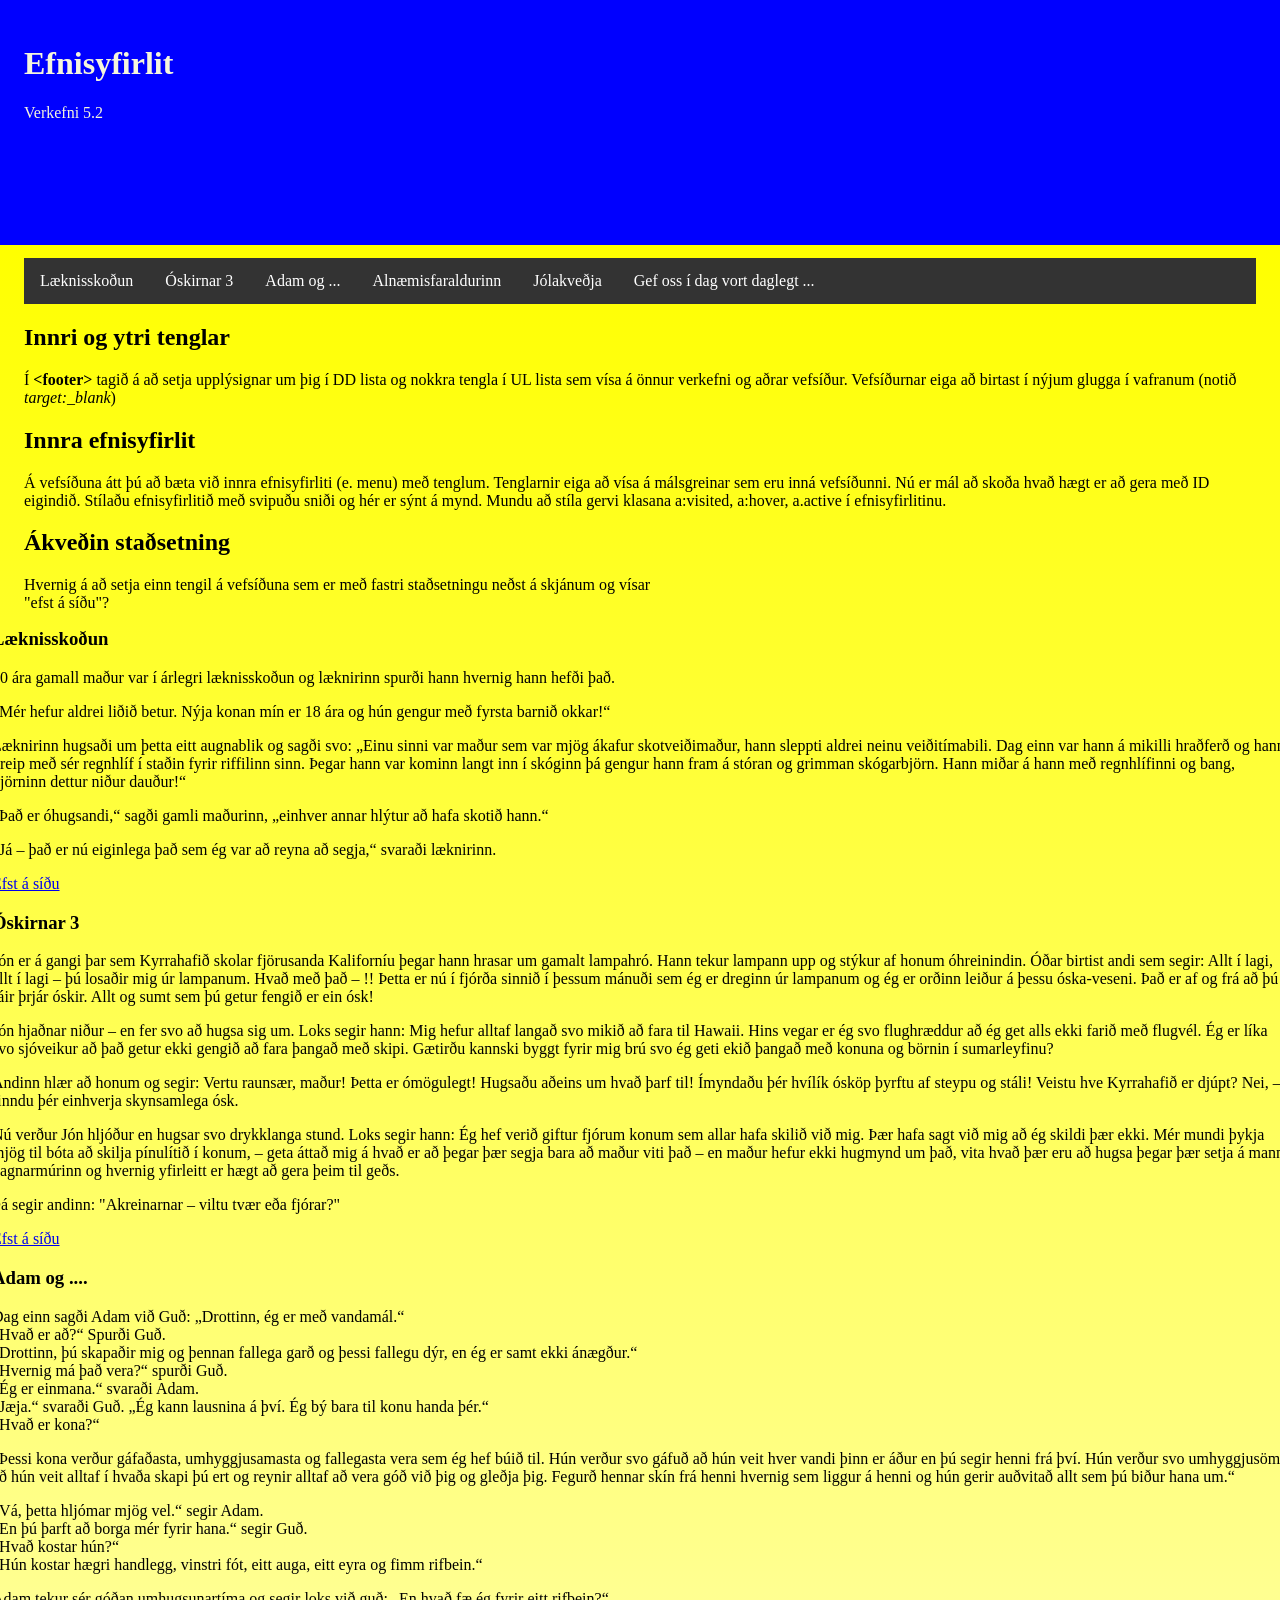
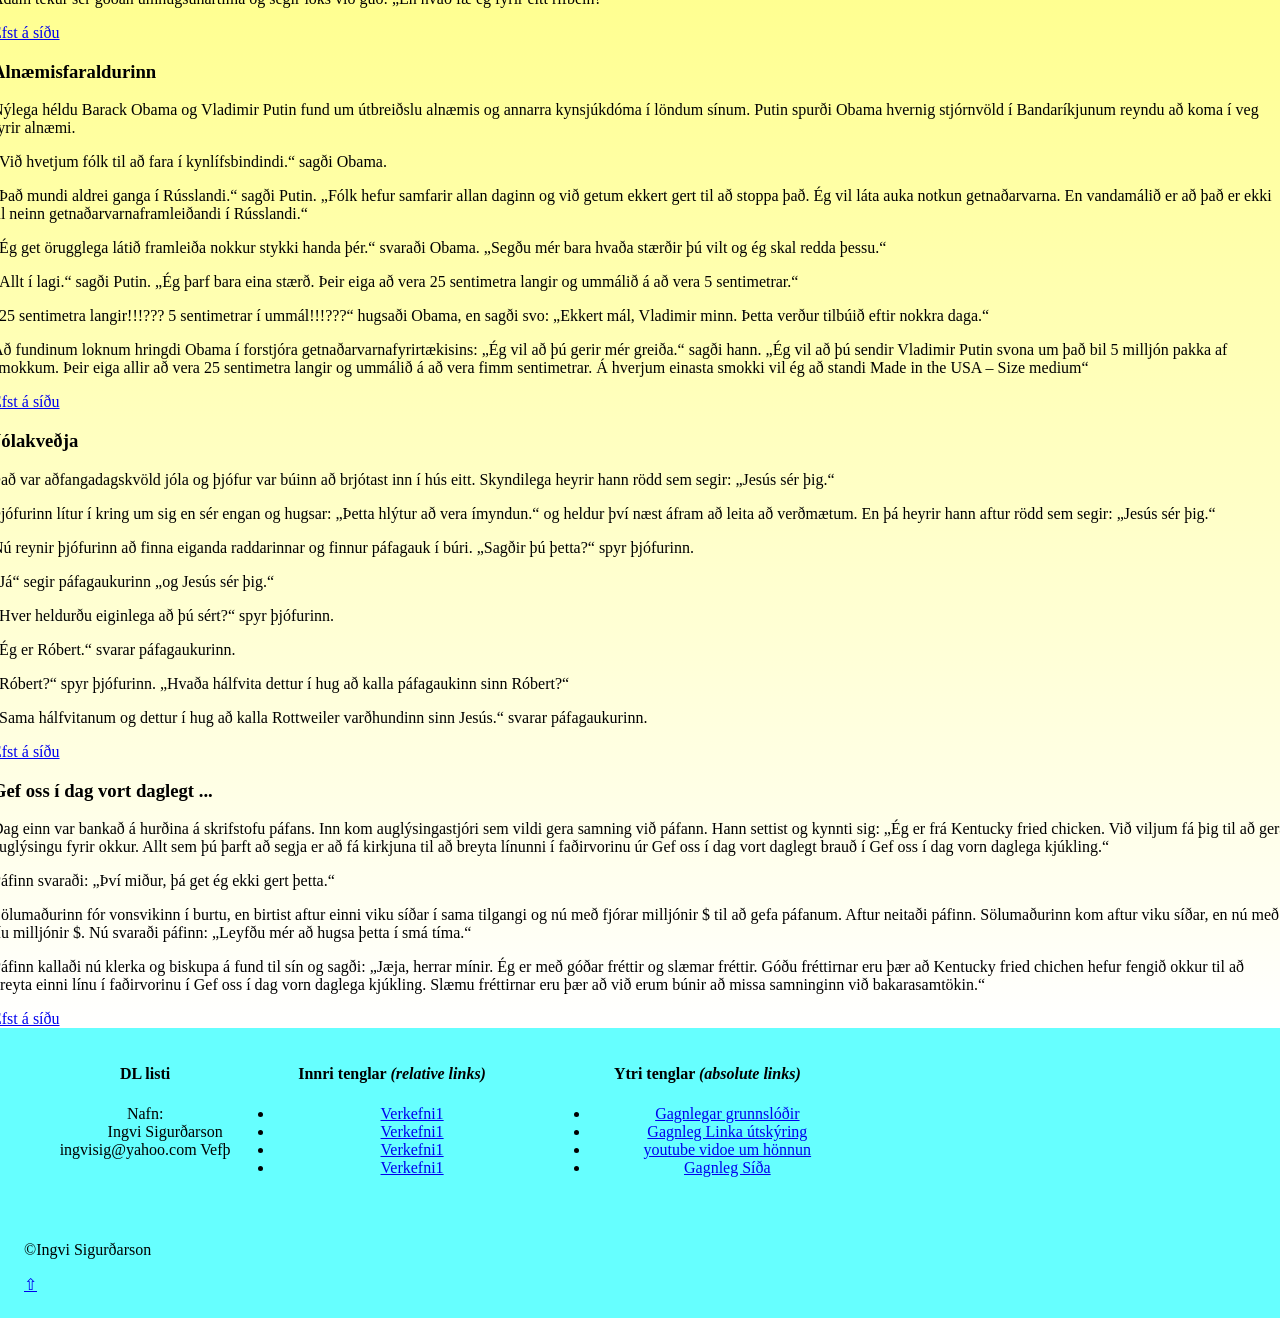
<file: Verkefni4/VerkefniInnerlinks.html>
<!DOCTYPE html>
<html lang="is">
  <head>
    <meta name="viewport" content="width=device-width, initial-scale=1.0">
    <meta charset="utf-8">
    <title>Verkefni 5.2 Efnisyfirlit og tenglar</title>
    <!-- veljið leturgerð af http://fonts.google.com-->
    <link rel="stylesheet" href="Innerlinks.css">
  </head>
  <body id="efst">
    <header class="haus">
      <div>
        <h1>
          Efnisyfirlit
        </h1>
      </div>
      <div>
        <p class="verkefni">Verkefni 5.2</p>
        <nav class="topnav">
          <a href="Verkefni4.2.HTML" title="bakgrunnar">Bakgrunnar</a>
          <a href="VerkefniInnerlinks.html" title="Efnisyfirlit">Efnisyfirlit</a>
        </nav>
      </div>
    </header>
    <div class="Brand">
      <section class="lin">
        <nav class="innermenu"> 
          <a href="#Brand1">Læknisskoðun</a> 
          <a href="#Brand2">Óskirnar 3</a>
          <a href="#Brand3">Adam og ...</a>
          <a href="#Brand4">Alnæmisfaraldurinn</a>
          <a href="#Brand5">Jólakveðja</a>
          <a href="#Brand6">Gef oss í dag vort daglegt ... </a>
        </nav> 
        <h1>Innri og ytri tenglar</h1>
        <p>Í <strong>&lt;footer&gt;</strong> tagið á að setja upplýsignar um þig í DD lista og nokkra tengla í UL lista sem vísa á önnur verkefni og aðrar vefsíður. Vefsíðurnar eiga að birtast í nýjum glugga í vafranum (notið <i>target:_blank</i>)</p>
        <h1>Innra efnisyfirlit</h1>
        <p>Á vefsíðuna átt þú að bæta við innra efnisyfirliti (e. menu) með tenglum.  Tenglarnir eiga að vísa á málsgreinar sem eru inná vefsíðunni. Nú er mál að skoða hvað hægt er að gera með ID eigindið. Stílaðu efnisyfirlitið með svipuðu sniði og hér er sýnt á mynd. Mundu að stíla gervi klasana a:visited, a:hover, a.active í efnisyfirlitinu. </p>
        <h1>Ákveðin staðsetning</h1>
        <p>Hvernig á að setja einn tengil á vefsíðuna sem er með fastri staðsetningu neðst á skjánum og  vísar <br> "efst á síðu"?</p>
      </section>
    </div>
    <div class="gulur-bakgrunnur">
    <div class="Brande" id="Brand1">
      <section class="Brand" >
          <h3>Læknisskoðun</h3>
          <p>90 ára gamall maður var í árlegri læknisskoðun og læknirinn spurði hann hvernig hann hefði það.
          </p><p>          
          „Mér hefur aldrei liðið betur. Nýja konan mín er 18 ára og hún gengur með fyrsta barnið okkar!“
          </p><p>          
          Læknirinn hugsaði um þetta eitt augnablik og sagði svo: „Einu sinni var maður sem var mjög ákafur skotveiðimaður, hann sleppti aldrei neinu veiðitímabili. Dag einn var hann á mikilli hraðferð og hann greip með sér regnhlíf í staðin fyrir riffilinn sinn. Þegar hann var kominn langt inn í skóginn þá gengur hann fram á stóran og grimman skógarbjörn. Hann miðar á hann með regnhlífinni og bang,  björninn dettur niður dauður!“
          </p><p>          
          „Það er óhugsandi,“ sagði gamli maðurinn, „einhver annar hlýtur að hafa skotið hann.“
          </p>
          <p>„Já – það er nú eiginlega það sem ég var að reyna að segja,“ svaraði læknirinn.</p>
          <p><a href=" ">Efst á síðu</a></p>
      </section>
    </div>
    <div class="Brande" id="Brand2">
      <section class="Brand">
        <div>
            <h3 class=" ">Óskirnar 3</h3>
            <p>Jón er á gangi þar sem Kyrrahafið skolar fjörusanda Kaliforníu þegar hann hrasar um gamalt lampahró. Hann tekur lampann upp og stýkur af honum óhreinindin. Óðar birtist andi sem segir: Allt í lagi, allt í lagi – þú losaðir mig úr lampanum. Hvað með það – !! Þetta er nú í fjórða sinnið í þessum mánuði sem ég er dreginn úr lampanum og ég er orðinn leiður á þessu óska-veseni. Það er af og frá að þú fáir þrjár óskir. Allt og sumt sem þú getur fengið er ein ósk!
            </p><p>
              Jón hjaðnar niður – en fer svo að hugsa sig um. Loks segir hann: Mig hefur alltaf langað svo mikið að fara til Hawaii. Hins vegar er ég svo flughræddur að ég get alls ekki farið með flugvél. Ég er líka svo sjóveikur að það getur ekki gengið að fara þangað með skipi. Gætirðu kannski byggt fyrir mig brú svo ég geti ekið þangað með konuna og börnin í sumarleyfinu?
            </p>
        </div>
        <div>
          <p>Andinn hlær að honum og segir: Vertu raunsær, maður! Þetta er ómögulegt! Hugsaðu aðeins um hvað þarf til! Ímyndaðu þér hvílík ósköp þyrftu af steypu og stáli! Veistu hve Kyrrahafið er djúpt? Nei, – finndu þér einhverja skynsamlega ósk.
          </p><p>
          Nú verður Jón hljóður en hugsar svo drykklanga stund. Loks segir hann: Ég hef verið giftur fjórum konum sem allar hafa skilið við mig. Þær hafa sagt við mig að ég skildi þær ekki. Mér mundi þykja mjög til bóta að skilja pínulítið í konum, – geta áttað mig á hvað er að þegar þær segja bara að maður viti það – en maður hefur ekki hugmynd um það, vita hvað þær eru að hugsa þegar þær setja á mann þagnarmúrinn og hvernig yfirleitt er hægt að gera þeim til geðs.
          </p><p>
          Þá segir andinn: "Akreinarnar – viltu tvær eða fjórar?"
          </p>
          <p><a href=" ">Efst á síðu</a></p>
        </div>
      </section>
    </div>
    <div class="Brande" id="Brand3">
      <section class="Brand" >
          <h3 class=" ">Adam og ....</h3>
          <P>Dag einn sagði Adam við Guð: „Drottinn, ég er með vandamál.“
          <br>„Hvað er að?“ Spurði Guð.
          <br>„Drottinn, þú skapaðir mig og þennan fallega garð og þessi fallegu dýr, en ég er samt ekki ánægður.“
          <br>„Hvernig má það vera?“ spurði Guð.
          <br>„Ég er einmana.“ svaraði Adam.
          <br>„Jæja.“ svaraði Guð. „Ég kann lausnina á því. Ég bý bara til konu handa þér.“
          <br>„Hvað er kona?“
          <p>„Þessi kona verður gáfaðasta, umhyggjusamasta og fallegasta vera sem ég hef búið til. Hún verður svo gáfuð að hún veit hver vandi þinn er áður en þú segir henni frá því. Hún verður svo umhyggjusöm að hún veit alltaf í hvaða skapi þú ert og reynir alltaf að vera góð við þig og gleðja þig. Fegurð hennar skín frá henni hvernig sem liggur á henni og hún gerir auðvitað allt sem þú biður hana um.“</p>
          <p>„Vá, þetta hljómar mjög vel.“ segir Adam.
          <br>„En þú þarft að borga mér fyrir hana.“ segir Guð.
          <br>„Hvað kostar hún?“
          <br>„Hún kostar hægri handlegg, vinstri fót, eitt auga, eitt eyra og fimm rifbein.“
          <p>Adam tekur sér góðan umhugsunartíma og segir loks við guð: „En hvað fæ ég fyrir eitt rifbein?“
          </p>
          <p><a href=" ">Efst á síðu</a></p>
      </section>
    </div>
    <div class="Brande" id="Brand4">
      <section class="Brand">
          <h3 class=" ">Alnæmisfaraldurinn</h3>
            <p>Nýlega héldu Barack Obama og Vladimir Putin fund um útbreiðslu alnæmis og annarra kynsjúkdóma í löndum sínum. Putin spurði Obama hvernig stjórnvöld í Bandaríkjunum reyndu að koma í veg fyrir alnæmi.
            </p><p>
            „Við hvetjum fólk til að fara í kynlífsbindindi.“ sagði Obama.
            </p><p>
            „Það mundi aldrei ganga í Rússlandi.“ sagði Putin. „Fólk hefur samfarir allan daginn og við getum ekkert gert til að stoppa það. Ég vil láta auka notkun getnaðarvarna. En vandamálið er að það er ekki til neinn getnaðarvarnaframleiðandi í Rússlandi.“
            </p><p>
            „Ég get örugglega látið framleiða nokkur stykki handa þér.“ svaraði Obama. „Segðu mér bara hvaða stærðir þú vilt og ég skal redda þessu.“
            </p><p>
            „Allt í lagi.“ sagði Putin. „Ég þarf bara eina stærð. Þeir eiga að vera 25 sentimetra langir og ummálið á að vera 5 sentimetrar.“
            </p><p>
            „25 sentimetra langir!!!??? 5 sentimetrar í ummál!!!???“ hugsaði Obama, en sagði svo: „Ekkert mál, Vladimir minn. Þetta verður tilbúið eftir nokkra daga.“
            </p><p>
            Að fundinum loknum hringdi Obama í forstjóra getnaðarvarnafyrirtækisins: „Ég vil að þú gerir mér greiða.“ sagði hann. „Ég vil að þú sendir Vladimir Putin svona um það bil 5 milljón pakka af smokkum. Þeir eiga allir að vera 25 sentimetra langir og ummálið á að vera fimm sentimetrar. Á hverjum einasta smokki vil ég að standi Made in the USA – Size medium“
          </p>
          <p><a href=" ">Efst á síðu</a></p>
      </section>
    </div>
    <div class="Brande" id="Brand5">
      <section class="Brand">
          <h3 class=" ">Jólakveðja</h3>
          <p>Það var aðfangadagskvöld jóla og þjófur var búinn að brjótast inn í hús eitt. Skyndilega heyrir hann rödd sem segir: „Jesús sér þig.“
            </p><p>
            Þjófurinn lítur í kring um sig en sér engan og hugsar: „Þetta hlýtur að vera ímyndun.“ og heldur því næst áfram að leita að verðmætum. En þá heyrir hann aftur rödd sem segir: „Jesús sér þig.“
            </p><p>
            Nú reynir þjófurinn að finna eiganda raddarinnar og finnur páfagauk í búri. „Sagðir þú þetta?“ spyr þjófurinn.
            </p><p>
            „Já“ segir páfagaukurinn „og Jesús sér þig.“
            </p><p>
            „Hver heldurðu eiginlega að þú sért?“ spyr þjófurinn.
            </p><p>
            „Ég er Róbert.“ svarar páfagaukurinn.
            </p><p>
            „Róbert?“ spyr þjófurinn. „Hvaða hálfvita dettur í hug að kalla páfagaukinn sinn Róbert?“
            </p><p>
            „Sama hálfvitanum og dettur í hug að kalla Rottweiler varðhundinn sinn Jesús.“ svarar páfagaukurinn.
            </p><p><a href=" ">Efst á síðu</a></p>
        </section>
      </div>
      <div class="Brande" id="Brand6">
        <section class="Brand">
          <h3 class=" ">Gef oss í dag vort daglegt ... </h3>
          <p>Dag einn var bankað á hurðina á skrifstofu páfans. Inn kom auglýsingastjóri sem vildi gera samning við páfann. Hann settist og kynnti sig: „Ég er frá Kentucky fried chicken. Við viljum fá þig til að gera auglýsingu fyrir okkur. Allt sem þú þarft að segja er að fá kirkjuna til að breyta línunni í faðirvorinu úr Gef oss í dag vort daglegt brauð í Gef oss í dag vorn daglega kjúkling.“
            </p><p>
            Páfinn svaraði: „Því miður, þá get ég ekki gert þetta.“
            </p><p>
            Sölumaðurinn fór vonsvikinn í burtu, en birtist aftur einni viku síðar í sama tilgangi og nú með fjórar milljónir $ til að gefa páfanum. Aftur neitaði páfinn. Sölumaðurinn kom aftur viku síðar, en nú með tíu milljónir $. Nú svaraði páfinn: „Leyfðu mér að hugsa þetta í smá tíma.“
            </p><p>
            Páfinn kallaði nú klerka og biskupa á fund til sín og sagði: „Jæja, herrar mínir. Ég er með góðar fréttir og slæmar fréttir. Góðu fréttirnar eru þær að Kentucky fried chichen hefur fengið okkur til að breyta einni línu í faðirvorinu í Gef oss í dag vorn daglega kjúkling. Slæmu fréttirnar eru þær að við erum búnir að missa samninginn við bakarasamtökin.“
          </p><p><a href=" ">Efst á síðu</a></p>
        </section>
      </div>
    </div>
      <footer class="fotur">
          <nav>
            <h4>DL listi </h4>
            <dl><!--Description list, nafn tölvupóstur og áfangi-->
              <dt>Nafn:</dt>
                <dd>Ingvi Sigurðarson</dd>
                ingvisig@yahoo.com
                Vefþ
            </dl>
  
          </nav>
          <nav>
            <h4>Innri tenglar <em>(relative links)</em></h4>
            <ul><!-- inner links! hér þarf að aðlaga slóðir að eigin verkefnum -->
              <li><a href="../Verkefni1/Efni.html" target="_parent" title="Verkefni1">Verkefni1</a></li>
              <li><a href="../Verkefni2/verkeni2.1.html" target="_parent" title="Verkefni2">Verkefni1</a></li>
              <li><a href="../Verkeni3/Verkefni3.1.html" target="_parent" title="Verkefni3">Verkefni1</a></li>
              <li><a href="Verkefni4.2.html" target="_parent" title="Verkefni4">Verkefni1</a></li>
            </ul>
          </nav>
          <nav>
            <h4>Ytri tenglar <em>(absolute links)</em></h4>
            <ul> <!-- Absolute links "target _blank" opnar nýjan glugga í vafranum !aðeins notað þegar vísað er út úr eigin vef-->
              <li> 
                <a href="https://vefgrunnur.github.io/bjargir.html" target="_blank" title="Vefgrunnur">Gagnlegar grunnslóðir</a>        
              </li>  
              <li>
                <a href="https://www.w3schools.com/html/html_links.asp" target="_blank" title="Linkar">Gagnleg Linka útskýring</a>
              </li>
              <li>
                <a href="https://www.youtube.com/watch?v=i7K1uQ55uXI&t=1337s" target="_blank" title="Inna">youtube vidoe um hönnun</a> 
              </li>
              <li>
                <a href=https://www.w3schools.com/css/css_navbar_horizontal.asp target="_blank" title="w3schools">Gagnleg Síða</a>
              </li>
          </nav>
        </footer>
        <p class="copy">&copy;Ingvi Sigurðarson</p>
    <!--tengill með absolute staðsetningu -->
    <a href=" " class="Upp" title="Efst á síðu"> &#8679; </a>
  </body>
</html>
</file>
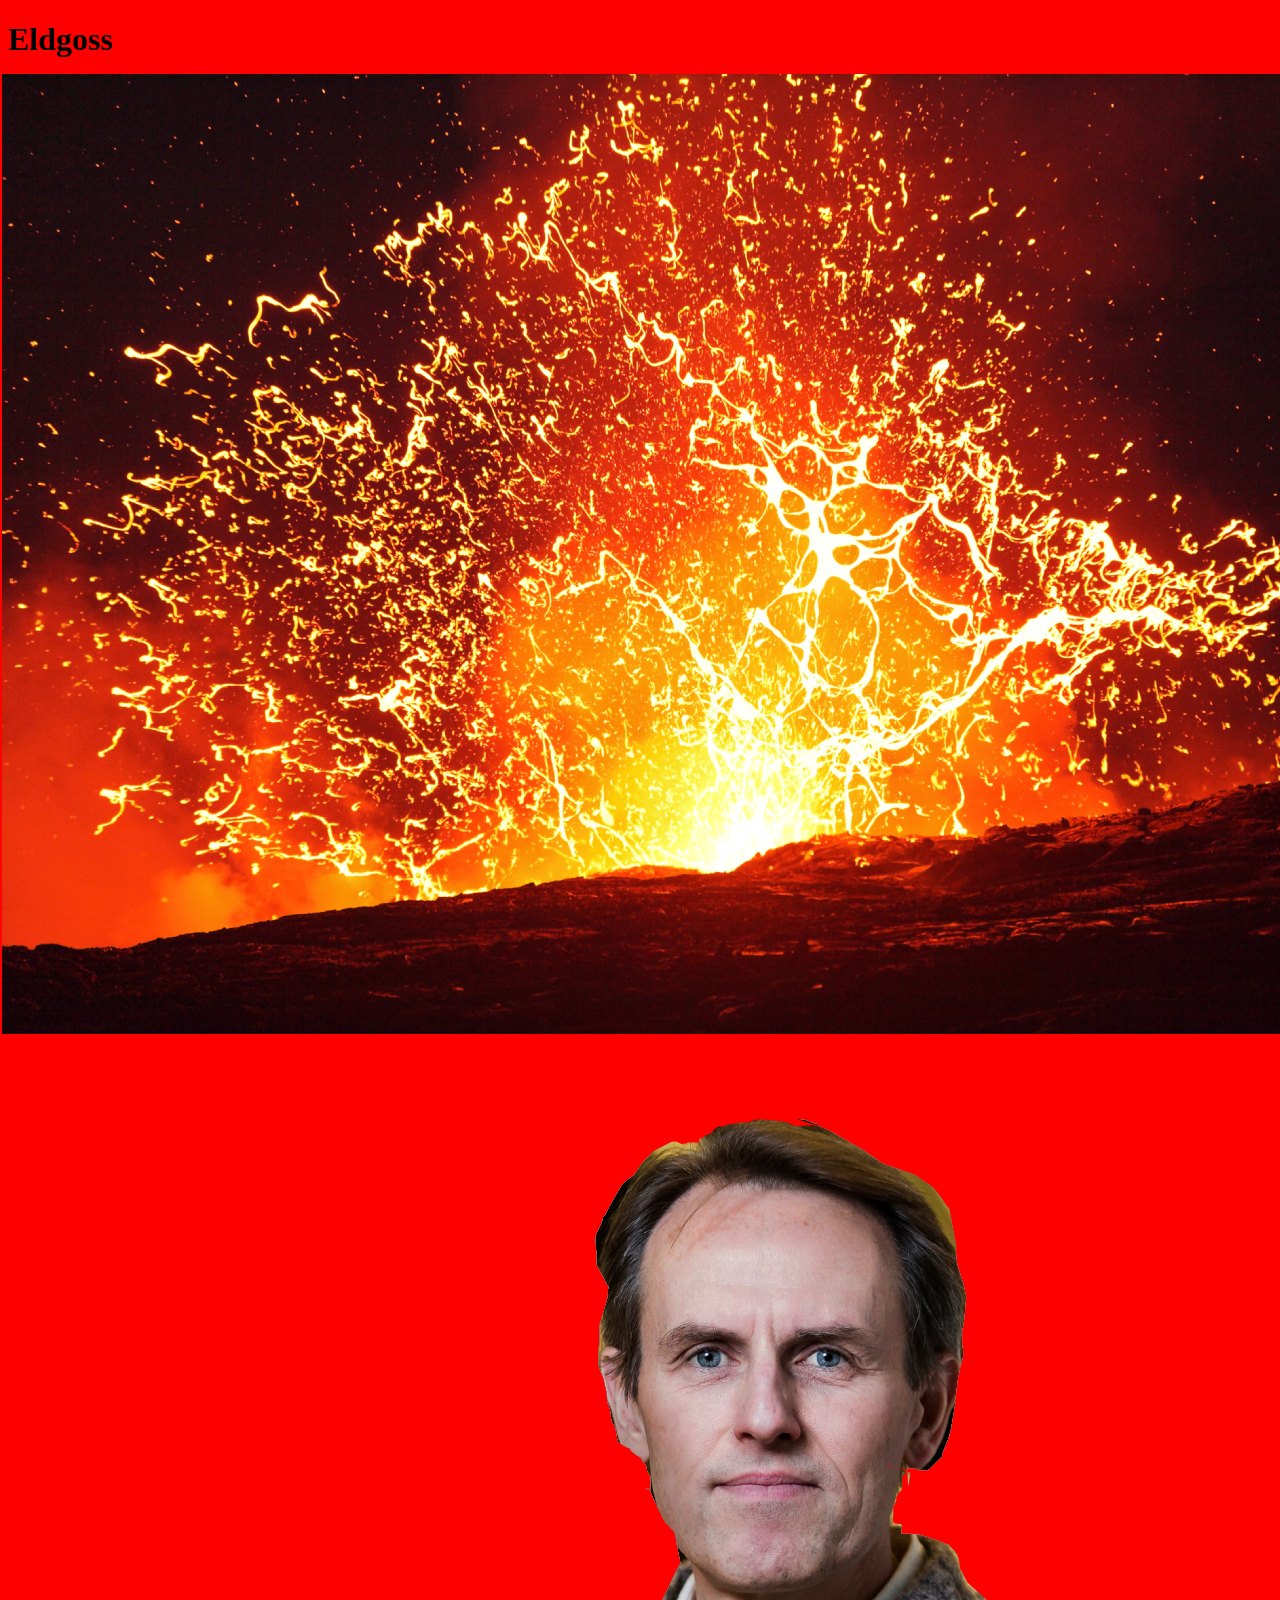
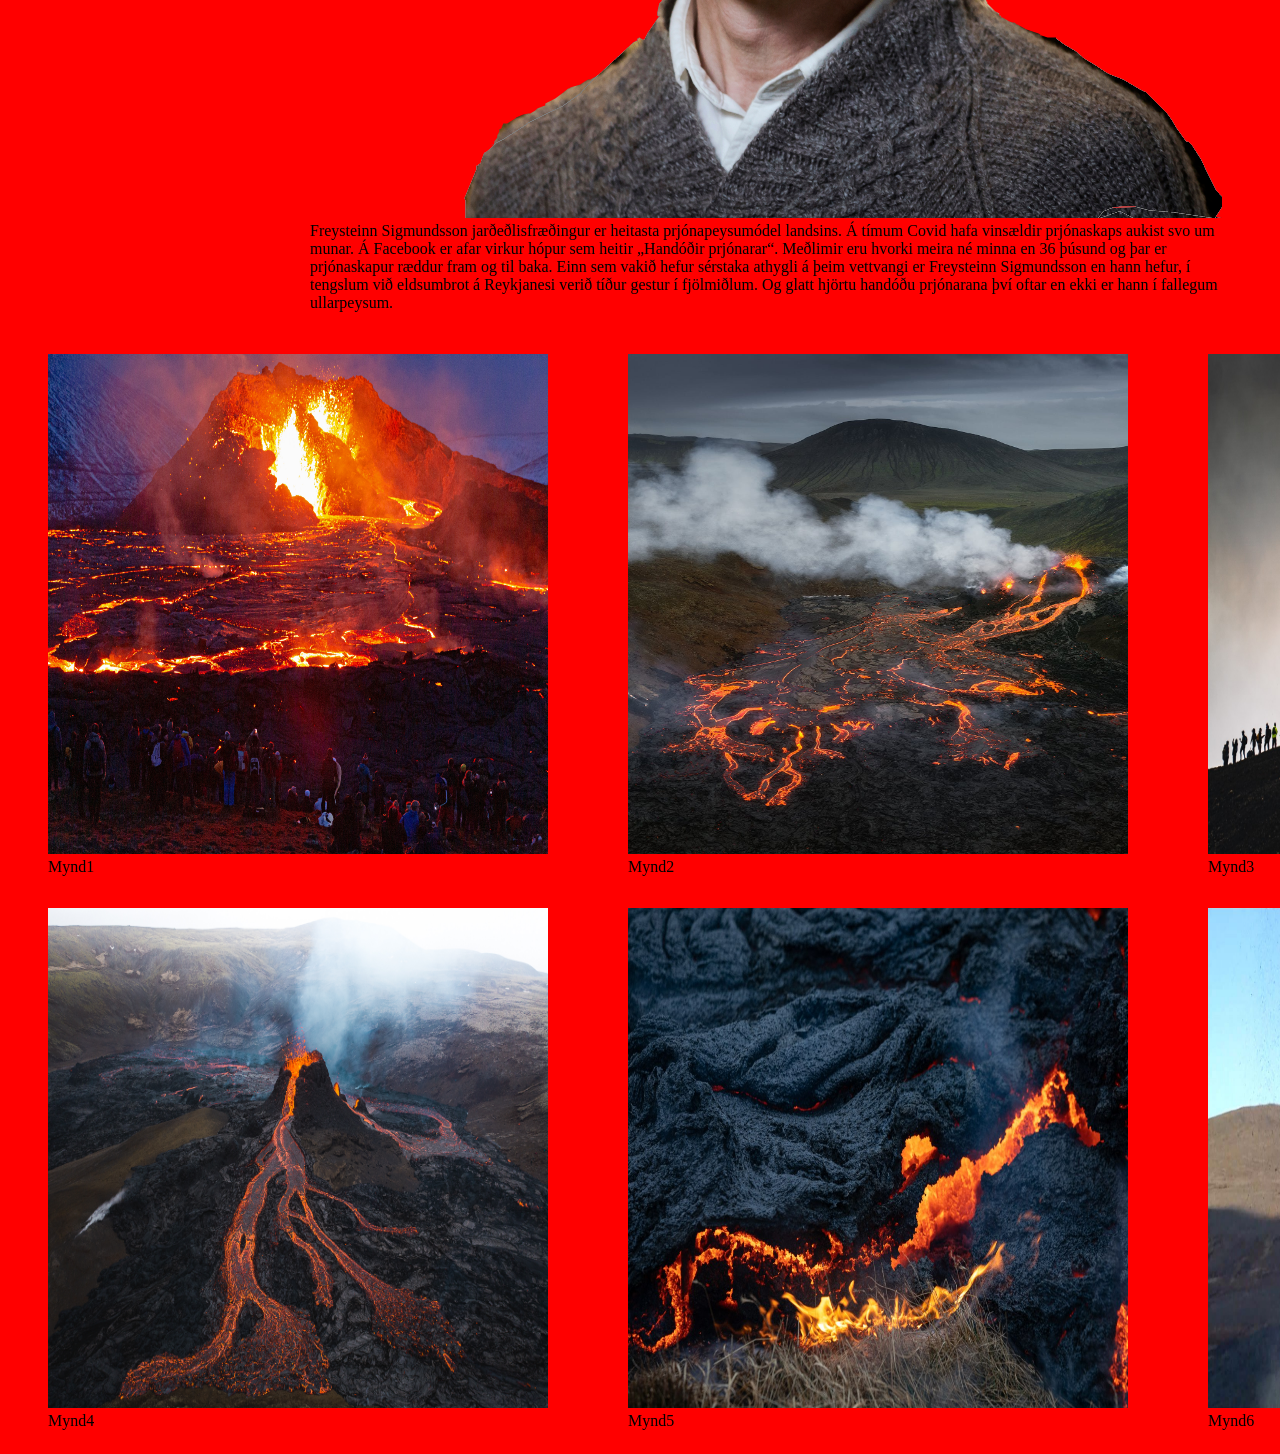
<file: Verkefni5/Verkefni5.1.html>
<!DOCTYPE html>
<html lang="en">
<head>
    <meta charset="UTF-8">
    <meta http-equiv="X-UA-Compatible" content="IE=edge">
    <meta name="viewport" content="width=device-width, initial-scale=1.0">
    <title>Document</title>
    <link rel="stylesheet" href="Verkefni5.1.css">
</head>
<body>
    <h1>Eldgoss</h1>
    <section class="column2">
        <p><img src="../Verkefni5/supervolcano.png" alt="Super Volcano" style="width: min-content;height: min-content;"></p>
        <div class="Tomt"></div>
        <section class="Freyr"> <figure><img src="../Verkefni5/freysteinn_sigmundsson.png" alt="freysteinn">
                                    <figcaption>Freysteinn Sigmundsson jarðeðlisfræðingur er heitasta prjónapeysumódel landsins.
                                        Á tímum Covid hafa vinsældir prjónaskaps aukist svo um munar. Á Facebook er afar virkur hópur sem heitir „Handóðir prjónarar“. Meðlimir eru hvorki meira né minna en 36 þúsund og þar er prjónaskapur ræddur fram og til baka. Einn sem vakið hefur sérstaka athygli á þeim vettvangi er Freysteinn Sigmundsson en hann hefur, í tengslum við eldsumbrot á Reykjanesi verið tíður gestur í fjölmiðlum. Og glatt hjörtu handóðu prjónarana því oftar en ekki er hann í fallegum ullarpeysum.
                                    </figcaption><div class="Tomt"></div>
        </section>              </figure>
    </section>
<section class="col-1 col-2 col-3">
    <figure><div class="Div1">
        <img src="../Verkefni5/volcano1.jpg" alt="volcano1"style="width:500px;height: 500px">
        <figcaption>Mynd1</figcaption>
    </div></figure>
    <figure><div class="Div2">
        <img src="../Verkefni5/volcano2.jpg" alt="volcano2"style="width:500px;height: 500px">
        <figcaption>Mynd2</figcaption>
    </div></figure>
    <figure><div class="Div3">
        <img src="../Verkefni5/volcano3.jpg" alt="volcano3"style="width:500px;height: 500px">
        <figcaption>Mynd3</figcaption>
    </div></figure>
    <figure><div class="Div4">
        <img src="../Verkefni5/volcano4.jpg" alt="volcano4"style="width:500px;height: 500px">
        <figcaption>Mynd4</figcaption>
    </div></figure>
    <figure><div class="Div5">
        <img src="../Verkefni5/volcano5.jpg" alt="volcano5"style="width:500px;height: 500px">
        <figcaption>Mynd5</figcaption>
    </div></figure>
    <figure><div class="Div6">
        <img src="../Verkefni5/volcano6.jpg" alt="volcano6"style="width:500px;height: 500px">
        <figcaption>Mynd6</figcaption>
    </div></figure>
    
</section>

</body>
</html>
</file>
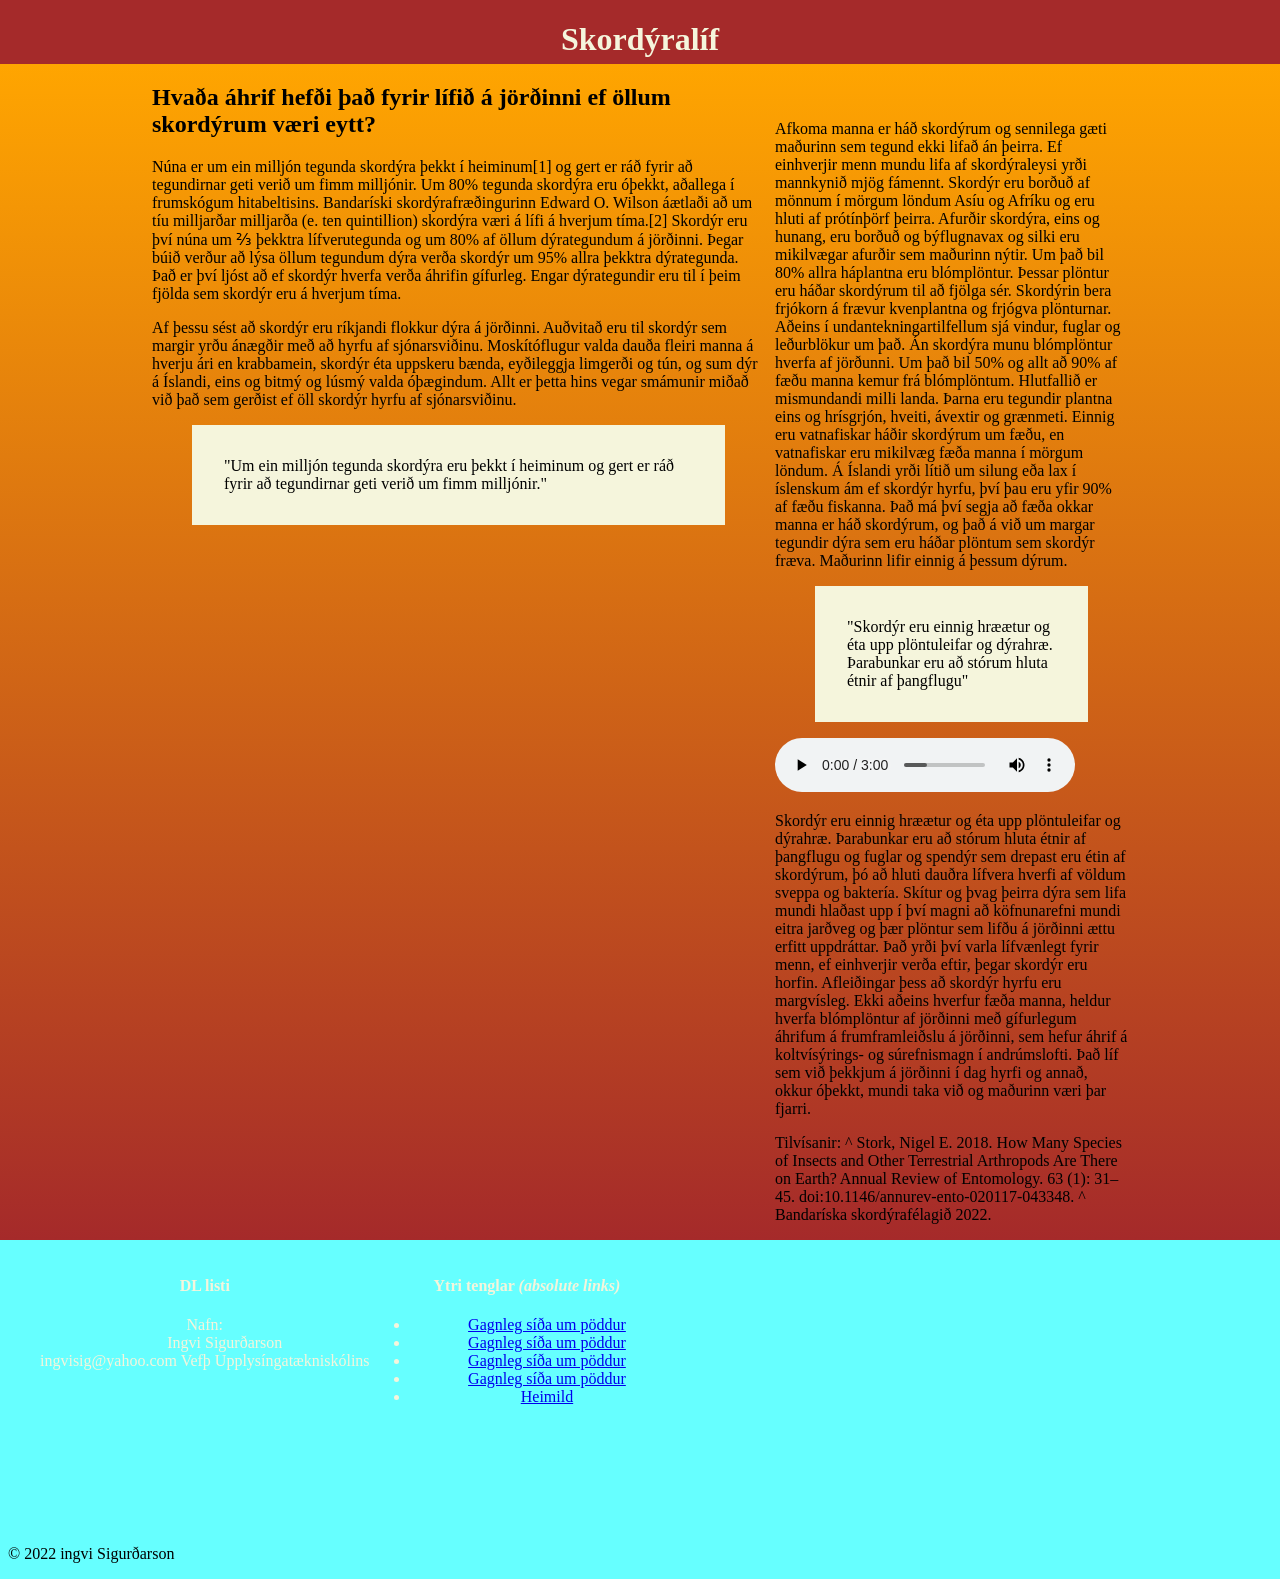
<file: Verkefni6/Verkefni6.1.html>
<!DOCTYPE html>
<html lang="is">
  <head>
    <meta name="viewport" content="width=device-width, initial-scale=1.0">
    <meta charset="utf-8"> 
    <title>Verkefni 4.1 bakgrunnar</title>
    <!-- veljið leturgerð af http://fonts.google.com-->
    <link rel="stylesheet" href="Verkefni6.1.css">
  </head>
  <body> 
    <button onclick="topFunction()" id="myBtn" title="Go to top">Top</button>
    <script>
      // Get the button
      let mybutton = document.getElementById("myBtn");
      
      // When the user scrolls down 20px from the top of the document, show the button
      window.onscroll = function() {scrollFunction()};
      
      function scrollFunction() {
        if (document.body.scrollTop > 20 || document.documentElement.scrollTop > 20) {
          mybutton.style.display = "block";
        } else {
          mybutton.style.display = "none";
        }
      }
      
      // When the user clicks on the button, scroll to the top of the document
      function topFunction() {
        document.body.scrollTop = 0;
        document.documentElement.scrollTop = 0;
      }
      </script>
    <header class="haus">
      <div>
        <h1>
            Skordýralíf
        </h1>
      </div>
    </header>
    <div class="gulur-bakgrunnur"> 
      <main class="col-sima-midja">
        <section class="adal">
          <h1>Hvaða áhrif hefði það fyrir lífið á jörðinni ef öllum skordýrum væri eytt? <!--aðal--></h1>
            <p>
              Núna er um ein milljón tegunda skordýra þekkt í heiminum[1] og gert er ráð fyrir að tegundirnar geti verið um fimm milljónir. Um 80% tegunda skordýra eru óþekkt, aðallega í frumskógum hitabeltisins. Bandaríski skordýrafræðingurinn Edward O. Wilson áætlaði að um tíu milljarðar milljarða (e. ten quintillion) skordýra væri á lífi á hverjum tíma.[2] Skordýr eru því núna um ⅔ þekktra lífverutegunda og um 80% af öllum dýrategundum á jörðinni. Þegar búið verður að lýsa öllum tegundum dýra verða skordýr um 95% allra þekktra dýrategunda. Það er því ljóst að ef skordýr hverfa verða áhrifin gífurleg. Engar dýrategundir eru til í þeim fjölda sem skordýr eru á hverjum tíma.
            </p>       
            <p>
              Af þessu sést að skordýr eru ríkjandi flokkur dýra á jörðinni. Auðvitað eru til skordýr sem margir yrðu ánægðir með að hyrfu af sjónarsviðinu. Moskítóflugur valda dauða fleiri manna á hverju ári en krabbamein, skordýr éta uppskeru bænda, eyðileggja limgerði og tún, og sum dýr á Íslandi, eins og bitmý og lúsmý valda óþægindum. Allt er þetta hins vegar smámunir miðað við það sem gerðist ef öll skordýr hyrfu af sjónarsviðinu.
            </p>
            <blockquote>
              "Um ein milljón tegunda skordýra eru þekkt í heiminum og gert er ráð fyrir að tegundirnar geti verið um fimm milljónir."
            </blockquote>
            <iframe
             width="560" height="315" src="https://www.youtube.com/embed/1qaRQ0MoEmY" title="YouTube video player" frameborder="0" allow="accelerometer; autoplay; clipboard-write; encrypted-media; gyroscope; picture-in-picture" allowfullscreen>
            </iframe>
        </section>
        <section class="hlid1"> 
          <p>Afkoma manna er háð skordýrum og sennilega gæti maðurinn sem tegund ekki lifað án þeirra. Ef einhverjir menn mundu lifa af skordýraleysi yrði mannkynið mjög fámennt.
            Skordýr eru borðuð af mönnum í mörgum löndum Asíu og Afríku og eru hluti af prótínþörf þeirra. Afurðir skordýra, eins og hunang, eru borðuð og býflugnavax og silki eru mikilvægar afurðir sem maðurinn nýtir.
            Um það bil 80% allra háplantna eru blómplöntur. Þessar plöntur eru háðar skordýrum til að fjölga sér. Skordýrin bera frjókorn á frævur kvenplantna og frjógva plönturnar. Aðeins í undantekningartilfellum sjá vindur, fuglar og leðurblökur um það. Án skordýra munu blómplöntur hverfa af jörðunni.
            Um það bil 50% og allt að 90% af fæðu manna kemur frá blómplöntum. Hlutfallið er mismundandi milli landa. Þarna eru tegundir plantna eins og hrísgrjón, hveiti, ávextir og grænmeti. Einnig eru vatnafiskar háðir skordýrum um fæðu, en vatnafiskar eru mikilvæg fæða manna í mörgum löndum. Á Íslandi yrði lítið um silung eða lax í íslenskum ám ef skordýr hyrfu, því þau eru yfir 90% af fæðu fiskanna.
            Það má því segja að fæða okkar manna er háð skordýrum, og það á við um margar tegundir dýra sem eru háðar plöntum sem skordýr fræva. Maðurinn lifir einnig á þessum dýrum.
        </p>
        <blockquote>
            "Skordýr eru einnig hræætur og éta upp plöntuleifar og dýrahræ. Þarabunkar eru að stórum hluta étnir af þangflugu"
        </blockquote>
        <audio controls>
          <source src="night-ambience-17064.mp3" type="audio/mpeg">
        </audio>
          <p>
            Skordýr eru einnig hræætur og éta upp plöntuleifar og dýrahræ. Þarabunkar eru að stórum hluta étnir af þangflugu og fuglar og spendýr sem drepast eru étin af skordýrum, þó að hluti dauðra lífvera hverfi af völdum sveppa og baktería. Skítur og þvag þeirra dýra sem lifa mundi hlaðast upp í því magni að köfnunarefni mundi eitra jarðveg og þær plöntur sem lifðu á jörðinni ættu erfitt uppdráttar. Það yrði því varla lífvænlegt fyrir menn, ef einhverjir verða eftir, þegar skordýr eru horfin.
            Afleiðingar þess að skordýr hyrfu eru margvísleg. Ekki aðeins hverfur fæða manna, heldur hverfa blómplöntur af jörðinni með gífurlegum áhrifum á frumframleiðslu á jörðinni, sem hefur áhrif á koltvísýrings- og súrefnismagn í andrúmslofti. Það líf sem við þekkjum á jörðinni í dag hyrfi og annað, okkur óþekkt, mundi taka við og maðurinn væri þar fjarri.
          </p>
          <p>
            Tilvísanir: ^ Stork, Nigel E. 2018. How Many Species of Insects and Other Terrestrial Arthropods Are There on Earth? Annual Review of Entomology. 63 (1): 31–45. doi:10.1146/annurev-ento-020117-043348. ^ Bandaríska skordýrafélagið 2022.
          </p>
          
        </section>
      </main>
    </div>
    <footer class="fotur">
        <nav>
          <h4>DL listi </h4>
          <dl><!--Description list, nafn tölvupóstur og áfangi-->
            <dt>Nafn:</dt>
              <dd>Ingvi Sigurðarson </dd>
                ingvisig@yahoo.com
                Vefþ
                Upplysíngatækniskólins
          </dl>
        </nav>
        <nav>
          <h4>Ytri tenglar <em>(absolute links)</em></h4>
          <ul> <!-- Absolute links "target _blank" opnar nýjan glugga í vafranum !aðeins notað þegar vísað er út úr eigin vef-->
            <li> 
              <a href="https://en.wikipedia.org/wiki/Insect" target="_blank" title="pöddur">Gagnleg síða um pöddur</a>        
            </li>  
            <li>
              <a href="https://www.britannica.com/animal/insect" target="_blank" title="pöddur">Gagnleg síða um pöddur </a>
            </li>
            <li>
              <a href="https://www.mdpi.com/journal/insects" target="_blank" title="pöddur">Gagnleg síða um pöddur</a> 
            </li>
            <li>
              <a href="https://www.si.edu/spotlight/buginfo/bugnos" target="_blank" title="pöddur">Gagnleg síða um pöddur</a> 
            </li>
            <li>
            <a href="https://www.entsoc.org/resources/faq/#triv1" target="_blank" title="Heimild">Heimild</a>
            </li>
          </ul>
          
        </nav>
        <nav>
          <ul>
            <div class="map">
              <iframe src="https://www.google.com/maps/embed?pb=!1m18!1m12!1m3!1d1740.3121404838594!2d-21.9026596!3d64.1390675!2m3!1f0!2f0!3f0!3m2!1i1024!2i768!4f13.1!3m3!1m2!1s0x48d674cc84500001%3A0x16719bf129fa31a7!2zVMOma25pc2vDs2xpbm4gLSBIw6F0ZWlnc3ZlZ3Vy!5e0!3m2!1sen!2sis!4v1669297818590!5m2!1sen!2sis" width="300" height="225" style="border:0;" allowfullscreen="" loading="lazy" referrerpolicy="no-referrer-when-downgrade"></iframe>
            </div>
          </ul>
        </nav>
      </footer>
    <p class="copy">&copy; 2022 ingvi Sigurðarson</p>
  </body>
</html>
</file>
<file: Verkefni1/Verkefni1.css>
header h1 {
    line-height: 1.2;
    font-weight: normal;
}
.green{
    color: green;
}
.blue{
    color: blue;
}
.brown{
    color: brown;
}
    /* unvisited link */
a:link {
    color: #FF0000;
}

    /* visited link */
a:visited {
    color: #00FF00;
}

    /* mouse over link */
a:hover {
    color: #FF00FF;
}

    /* selected link */
a:active {
    color: #0000FF;
}
.italic{
    font: italic;
}
.break .blue{
	margin: 10px 20px 30px 40px; 
	   /*-top(1) -right(2) -bottom(3) -left(4) 
	   á bæði við margin og padding */
	
	padding: 10px 20px; 
		/*top+bottom og left+right 
		á bæði við margin og padding */
}
</file>
<file: Verkefni2/Verkefni2.3.CSS>
*{box-sizing:border-box;}
.group:before,
.group:after {
  content: "";
  display: table;
}
.group:after {
  clear: both;
}
.group {
  clear: both;
}

.box {
    margin: 1em;
    padding: 1em;
    width: 47%;
    float :left;
 
}

.bigL{
  text-transform: capitalize;
  font-size: 400%;
  margin: 10px;
}
.imgR{
  float: right;
}

.athugid{
  background-color: yellow;
  text-align: center;
}
section{
border : 1px solid black; }
</file>
<file: Verkefni2/verkefni2_4.css>
* {
    box-sizing: border-box;
}
body {
	 max-width: 60em;
	 margin: 0 auto;
	 font-family: sans-serif;
}

footer p {
  text-align: center;
}

.gulur {
	background-color: yellow;
	display: flex; 
}
.raudur {
	background-color: red; 
	display: flex;
}
.graenn {
	background-color: lime;
	display: flex;
}
.blar {
	background-color: cyan;
	display: flex; 
}
.box {
	font-size: 1.2em;
	height: 5em;
}
.row {
	display :flex ;
	flex-direction: row;
	flex-grow: 1
	flex;flex: shrink 1 ;
	flex-basis: auto;
	
}
.col{
	display :flex ;
	flex-direction: column;}
</file>
<file: Verkefni2/verkefni2.1.css>
body{padding: 20px;}
h1{border:1px solid green;}
div{
    border:3px solid red;
    padding: 30px;}
.h1tvo{color: red;}
.h1thrir{
    color: blue;
border:3px blue dashed;}
</file>
<file: Verkefni3/Verkefni3.1.css>
.container{
    display: grid;
    grid-template-columns: repeat(2, 2fr);
    gap: 30px;
    border: 3px gray;
}
.container:nth-of-type(2){
    display: grid;
    grid-template-columns: repeat(3, 2fr);
}
.container:nth-of-type(3){
    display: grid;
    grid-template-columns: repeat(4, 2fr);
}
@media screen and(min-width: 37.5em) {
    .container{
        grid-template-columns: repeat(auto-fill, minmax);
    }
    .container:nth-of-type(3){
        grid-template-columns: repeat(2, 1fr);
    }
}
@media screen and(min-width: 48em) {
    .container:nth-of-type(1){
    grid-template-columns: 1fr, 1fr;
    }
    .container:nth-of-type(2){
        grid-template-columns: repeat(3,1fr)
    }
    .container:nth-of-type(3){
        grid-template-columns: repeat(4,1fr);
    }
}
@media screen and(min-width: 60em){}
</file>
<file: Verkefni3/Verkefni3.3.css>
body{
    display: grid;
    grid-template-areas:
    "topin topin topin topin topin"
    "vel vel vel vel vel"
    "m m m vin h"
    "f f f f f";
    padding-left: 7em;
    padding-right: 7em;
}
.topnav{
    grid-area: topin;
    border-style: solid;
    border-color: green;
    text-align: justify;
    padding: 10 px;
}
main{
    display:flex;
    float: left;
    border-style: solid;
    border-color: aqua;
}
blockquote{
    border-style: solid;
    border-color: blue;
    padding-left: 3em;
    padding-top: 1em;
    padding-right: 3em;
    padding-bottom: 1em;

}
li{
    display: flex;
    float: left;
    padding-left: 4em;
    padding-right: 2em;
    padding-top: 1em;
    padding-bottom: 1em;
}
.header{
    grid-area: vel;
    border-style:solid ;
    border-color: red;
    text-align: center;
    padding: 2em;align-items:end;}

.as1{
    grid-area: vin;
    float: right;}
.art1{
    grid-area: m;
    align-items:end;}
    
.as2{
    grid-area: h;}
.footer{
    grid-area: f;
    display: flex;
    float: left;
}

header, h1{
    font-size: 30px;
    font-style: italic;
    padding: 2em;}

@media screen and(min-width: 37.5em) {
.as1{
    display: grid;
    grid: column 1fr;
    gap: 2em;
}
.as2{
    display: grid;
    grid: column 1fr;
    gap: 2em;
}
}

@media screen and(min-width: 48em) {
.topmenu, .footer{
    display: flex;
    flex-flow: row;
    justify-content: space-around;
    align-items: center;
}    
}
</file>
<file: Verkefni4/Bakgrunur.css>
*{box-sizing
     :border-box;}
body {
    background-color: #6ff;
    background-image: linear-gradient(blue 70%, black);
    background-repeat: no-repeat;     /* repeat-x eða repeat-y */
    background-position: 0px 0px; /* föst staðsetning frá vinstra horni efst */
    background-position: center middle;
    /* X lárétt: left, center, right. Y lóðrétt: top, middle, bottom */
    background-attachment: fixed; /* scroll */	
}


.fotur{
    padding: 2em;
    display: flex;
    float: center;
    text-align: center;
    margin: 0em; 
    color: beige;
    
}
h4 {
    padding-left: 4em;
    padding-right: 4em ;

}
.topnav{
    padding: 0;
    list-style-type: none;
    margin: 0;
    overflow: hidden;
    display: block;
    background-color: beige;
    float: right;


}
li a:hover {
    background-color: yellow;
  }  
  


blockquote{
    background-color: beige;
    padding: 2em;
}
.haus{
text-align: center;
color: beige;
}
.col-sima-midja{
    display: grid;
    grid-template-columns: 2fr, 1fr;
    grid-column: 1fr, 1fr;
    gap: 10px;
    grid-auto-rows: minmax(100px, auto);
    margin: 0em;
}
.adal {
    grid-column: 1/2;
    grid-row: 1;
}
.hlid1{
    grid-column: 2/2;
    grid-row: 1;
    padding-top: 2.5em;
}
.gulur-bakgrunnur{
    background: #6ff;
    background-image: linear-gradient(yellow,white);
    margin: -1em;
                /*  litur,   mynd,  staðsetning X-Y,  fixed,  repeat -x -y */
}
.col-sima-midja{
    padding-left: 10em;
    padding-right: 10em;
}
@media screen and(min-width: 37.5em){
    .col-sima-midja{
        display: grid;
        grid-template-columns: 1fr;
        grid-column: 1fr;
        grid-auto-rows: minmax(100px, auto);
        margin: 0em;

}   .adal{
    grid-column: 1;
    grid-row: 1;
}
    .hlid1{
    grid-column: 1;
    grid-row: 2;
}
}
</file>
<file: Verkefni4/Innerlinks.css>
*{box-sizing
    :border-box;}
body {
   background-color: #6ff;
   padding: 1em;
   background-image: linear-gradient(blue 70%, black);
   background-repeat: no-repeat;     /* repeat-x eða repeat-y */
   background-position: 0px 0px; /* föst staðsetning frá vinstra horni efst */
   background-position: center middle;
   /* X lárétt: left, center, right. Y lóðrétt: top, middle, bottom */
   background-attachment: fixed; /* scroll */	
}
.topnav{
   padding: 0;
   list-style-type: none;
   margin: 0;
   overflow: hidden;
   display: inline-block;
   color: beige;
   padding-left: 80em;
   padding-bottom: 5em;
   /* unvisited link */
}
 
 /* visited link */
 a:visited {
   color: green;
 }
 
 /* mouse over link */
 a:hover {
   color: hotpink;
 }
 
 /* selected link */
 a:active {
   color: blue;
}
.upp{
   border-radius: 50%;
   width: 36px;
   height: 36px;
   padding: 8px;

   background: black;
   border: 2px solid #666;
   color: #666;
}
.innermenu {
    list-style-type: none;
    margin: 0;
    padding: 0;
    overflow: hidden;
    background-color: #333;
  }
  
.lin {
    float: left;
    border-right:1px solid #bbb;
  }
  
.lin {
    border-right: none;
  }
  
.lin a{
    display: flex;
    float: left;
    color: white;
    text-align: center;
    padding: 14px 16px;
    text-decoration: none;
  }
  
.lin a:hover:not(.active) {
    background-color: #111;
  }
  
.active {
    background-color: #04AA6D;
  }
.fotur{
   padding: 2em;
   display: flex;
   float: center;
   text-align: center;
   margin: 0em; 

   
}
h4 {
   padding-left: 4em;
   padding-right: 4em ;

}

.haus{
text-align: left;
color: beige;
}

.gulur-bakgrunnur{
   background: linear-gradient(to bottom, yellow,white);
   padding: 0;
   margin: -2em;
               /*  litur,   mynd,  staðsetning X-Y,  fixed,  repeat -x -y */
}
.col-sima-midja{
   padding-left: 10em;
   padding-right: 10em;
}
@media screen and(min-width: 37.5em){
   .col-sima-midja{
       display: grid;
       grid-template-columns: 1fr;
       grid-column: 1fr;
       grid-auto-rows: minmax(100px, auto);
       margin: 0em;

}   .adal{
   grid-column: 1;
   grid-row: 1;
}
   .hlid1{
   grid-column: 1;
   grid-row: 2;
}
}
</file>
<file: Verkefni5/Verkefni5.1.css>
body{
    background-color: red;
}
h1{
    display: flex;
    text-align: center;
}
p{
    margin: -1em;
    display: grid;
    grid-template-columns: 2fr;
}
div{
    max-width: 100%;
    height: auto;
    background-repeat: no-repeat;
    size: 500px, 500px;
    gap: 5px;
}
.Freyr{
    display: grid;
    grid-template-columns: 1fr;
    margin: 0em; 
}
.column2{
    grid-template-columns: repeat(2, 1fr);
    gap: 5px;
    margin: 0em;
}

p { grid-area: header; }
.Freyr { grid-area: main; }
.tomt {grid-area:aut;}


.column2 {
  display: grid;
  grid-template-areas:
    'header header'
    'aut main';
  gap: 5px;
  padding: 10px;
}



  
  /* For width 400px and larger: */
    @media only screen and (min-width: 30em) {
        p { 
            background-image: url('../Verkefni5/supervolcano480.png');
            max-width: 100%;
            height: auto;
    }
        .col-1{
            display: grid;
            grid-template-columns: 1fr;
            margin: 0em;
    }}
    @media only screen and (min-width: 48em) {
        p { 
            background-image: url('../Verkefni5/supervolcano768.png');
            max-width: 100%;
            height: auto; 
    }
        .col-2{
            display: grid;
            grid-template-columns: repeat(2, 1fr);
            margin: 0em;
    }}
    @media only screen and (min-width: 80em) {
        p { 
            background-image: url('../Verkefni5/supervolcano.png'); 
            max-width: 100%;
            height: auto;
        }
        .col-3{
            display: grid;
            grid-template-columns: repeat(3, 1fr);
            margin: 0em;
        }    
        }
</file>
<file: Verkefni6/Verkefni6.1.css>
*{box-sizing
    :border-box;}
body {
   background-color: #6ff;
   background-image: linear-gradient(brown 70%, green);
   background-repeat: no-repeat;     /* repeat-x eða repeat-y */
   background-position: 0px 0px; /* föst staðsetning frá vinstra horni efst */
   background-position: center middle;
   /* X lárétt: left, center, right. Y lóðrétt: top, middle, bottom */
   background-attachment: fixed; /* scroll */	
}


.fotur{
   padding: 2em;
   display: flex;
   float: center;
   text-align: center;
   margin: 0em; 
   color: beige;
   
}
h4 {
   padding-left: 4em;
   padding-right: 4em ;

}
.topnav{
   padding: 0;
   list-style-type: none;
   margin: 0;
   overflow: hidden;
   display: block;
   background-color: beige;
   float: right;


}
.map{
   display: flex;
   float: right;
}
li a:hover{
   background-color: yellow;
}  
blockquote{
   background-color: beige;
   padding: 2em;
}
.haus{
text-align: center;
color: beige;
}
.col-sima-midja{
   display: grid;
   grid-template-columns: 2fr, 1fr;
   grid-column: 1fr, 1fr;
   gap: 10px;
   grid-auto-rows: minmax(100px, auto);
   margin: 0em;
}
.adal {
   grid-column: 1/2;
   grid-row: 1;
}
.hlid1{
   grid-column: 2/2;
   grid-row: 1;
   padding-top: 2.5em;
}
.gulur-bakgrunnur{
   background: #6ff;
   background-image: linear-gradient(orange, brown);
   margin: -1em;
               /*  litur,   mynd,  staðsetning X-Y,  fixed,  repeat -x -y */
}
.col-sima-midja{
   padding-left: 10em;
   padding-right: 10em;
}
#myBtn {
   display: none; /* Hidden by default */
   position: fixed; /* Fixed/sticky position */
   bottom: 20px; /* Place the button at the bottom of the page */
   right: 30px; /* Place the button 30px from the right */
   z-index: 99; /* Make sure it does not overlap */
   border: none; /* Remove borders */
   outline: none; /* Remove outline */
   background-color: red; /* Set a background color */
   color: white; /* Text color */
   cursor: pointer; /* Add a mouse pointer on hover */
   padding: 15px; /* Some padding */
   border-radius: 10px; /* Rounded corners */
   font-size: 18px; /* Increase font size */
 }
 
 
 #myBtn:hover {
   background-color: #555; /* Add a dark-grey background on hover */
 }
@media screen and(min-width: 37.5em){
   .col-sima-midja{
       display: grid;
       grid-template-columns: 1fr;
       grid-column: 1fr;
       grid-auto-rows: minmax(100px, auto);
       margin: 0em;

}   .adal{
   grid-column: 1;
   grid-row: 1;
}
   .hlid1{
   grid-column: 1;
   grid-row: 2;
}
}
</file>
